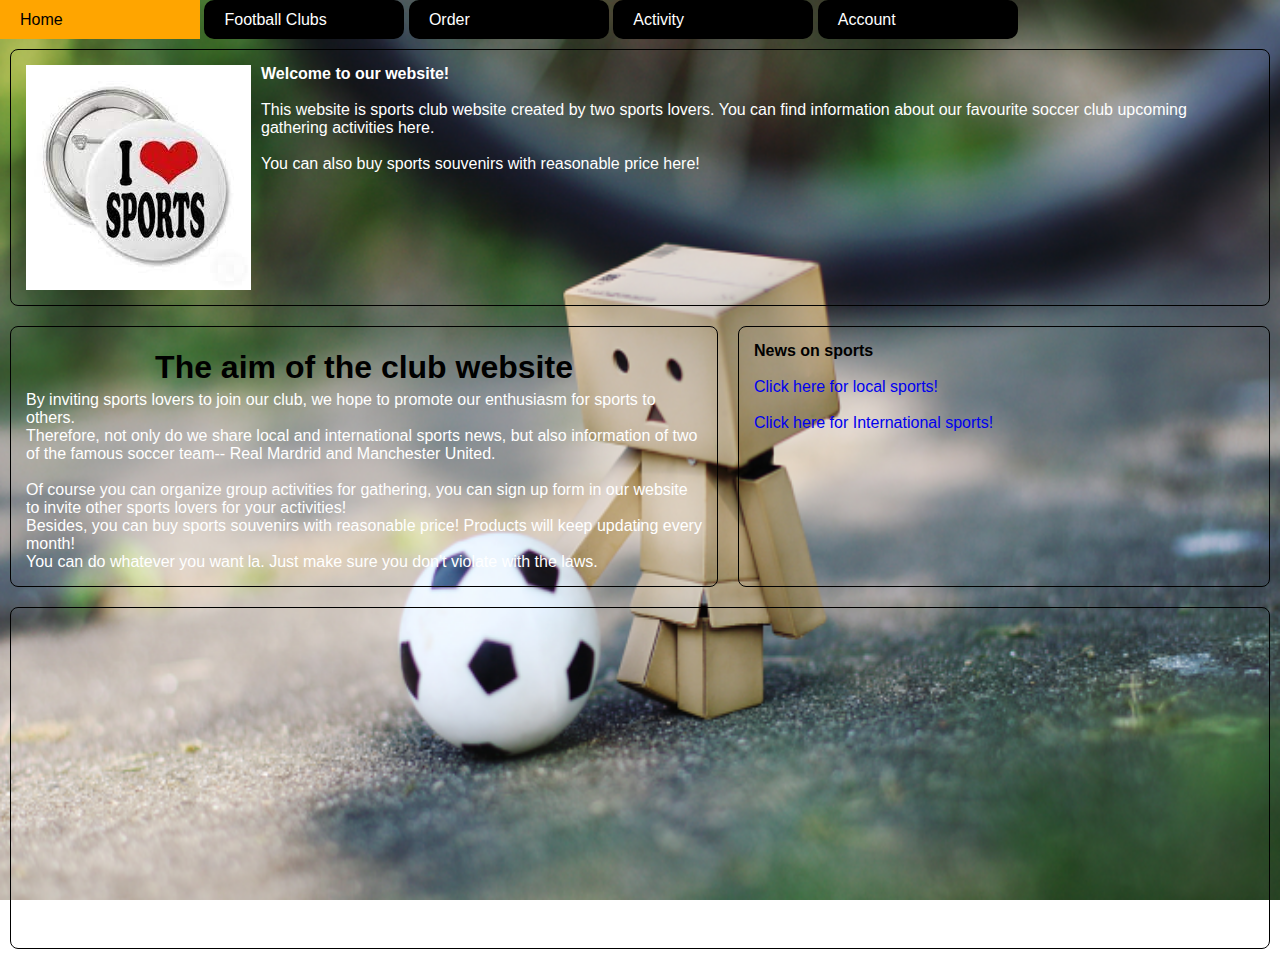
<file: index.html>
<!doctype html>
<html>

<head>
<!-- Google Tag Manager -->
<script>(function(w,d,s,l,i){w[l]=w[l]||[];w[l].push({'gtm.start':
new Date().getTime(),event:'gtm.js'});var f=d.getElementsByTagName(s)[0],
j=d.createElement(s),dl=l!='dataLayer'?'&l='+l:'';j.async=true;j.src=
'https://www.googletagmanager.com/gtm.js?id='+i+dl;f.parentNode.insertBefore(j,f);
})(window,document,'script','dataLayer','GTM-TDBJPVP');</script>
<!-- End Google Tag Manager -->
	<meta http-equiv="Content-Type" content="text/html; charset=utf-8" />
	<title>Index main page</title>
	<link rel="stylesheet" href="Detail file/index.css" />
	<!-- Google tag (gtag.js) -->
	<script async src="https://www.googletagmanager.com/gtag/js?id=G-MMPFZH1TXC"></script>
	<script>
		window.dataLayer = window.dataLayer || [];
		function gtag(){dataLayer.push(arguments);}
		gtag('js', new Date());

		gtag('config', 'G-MMPFZH1TXC');
	</script>
	
</head>

<body>
	<div class="menu">

		<ul>
			<li>
				<a href="index.html">Home</a>
				<ul class="sub">
				</ul>
			</li>
		</ul>

		<ul>
			<li>
				<a href="#">Football Clubs </a>
				<ul class="sub">
					<li><a href="Footballclub.html">Premier League 2022</a>
					</li>
				</ul>
			</li>
		</ul>


		<ul>
			<li>
				<a href="#">Order</a>
				<ul class="sub">
					<li><a href="Order form.html">Order Souvenir</a></li>
				</ul>
			</li>
		</ul>
		<ul>
			<li>
				<a href="#">Activity</a>
				<ul class="sub">
					<li><a href="ClubActivity.html">Club Activity</a></li>
					<li><a href="JoinActivity.html">Join Activity</a></li>
				</ul>
			</li>
		</ul>

		<ul>
			<li>
				<a href="#">Account</a>
				<ul class="sub">
					<li><a href="CreateAccount.html">Create Account</a></li>
					<li><a href="Login.html">Login</a></li>
					<li><a href="ForgotPW.html">Forgot Password</a></li>
					<li><a href="ContactUs.html">Contact Us</a></li>
				</ul>
			</li>
		</ul>

	</div>


	<div id="flex-container">
		<div id="header"><img src="Detail file/INDEX images/I_love_sports.jpg" />
			<div> <b>Welcome to our website!</b>
				</br></br>
				This website is sports club website created by two sports lovers.
				You can find information about our favourite soccer club
				upcoming gathering activities here.
				</br></br>
				You can also buy sports souvenirs with reasonable price here!

			</div>
		</div>


		<div id="main">
			<h1>The aim of the club website </h1>
			By inviting sports lovers to join our club,
			we hope to promote our enthusiasm for sports to others.
			</br>
			Therefore, not only do we share local and international sports news,
			but also information of two of the famous soccer team-- Real Mardrid and Manchester United.
			</br></br>
			Of course you can organize group activities for gathering, you can sign up form in our website to invite
			other sports lovers for your activities!
			</br>
			Besides, you can buy sports souvenirs with reasonable price! Products will keep updating every month!
			</br>
			You can do whatever you want la. Just make sure you don't violate with the laws.
		</div>

		<div id="aside"><b>News on sports</b>
			</br></br>
			<a href="https://www.sportsroad.hk/">Click here for local sports! </a>
			</br></br>
			<a href="https://edition.cnn.com/sport">Click here for International sports! </a>

		</div>

		<div id="footer">
			<iframe width="560" height="315" src="https://www.youtube.com/embed/jKtRrdZYwHk"
				title="YouTube video player" frameborder="0"
				allow="accelerometer; autoplay; clipboard-write; encrypted-media; gyroscope; picture-in-picture"
				allowfullscreen>
			</iframe>
		</div>
	</div>
	<!-- Google Tag Manager (noscript) -->
<noscript><iframe src="https://www.googletagmanager.com/ns.html?id=GTM-TDBJPVP"
height="0" width="0" style="display:none;visibility:hidden"></iframe></noscript>
<!-- End Google Tag Manager (noscript) -->
</body>

</html>
</file>
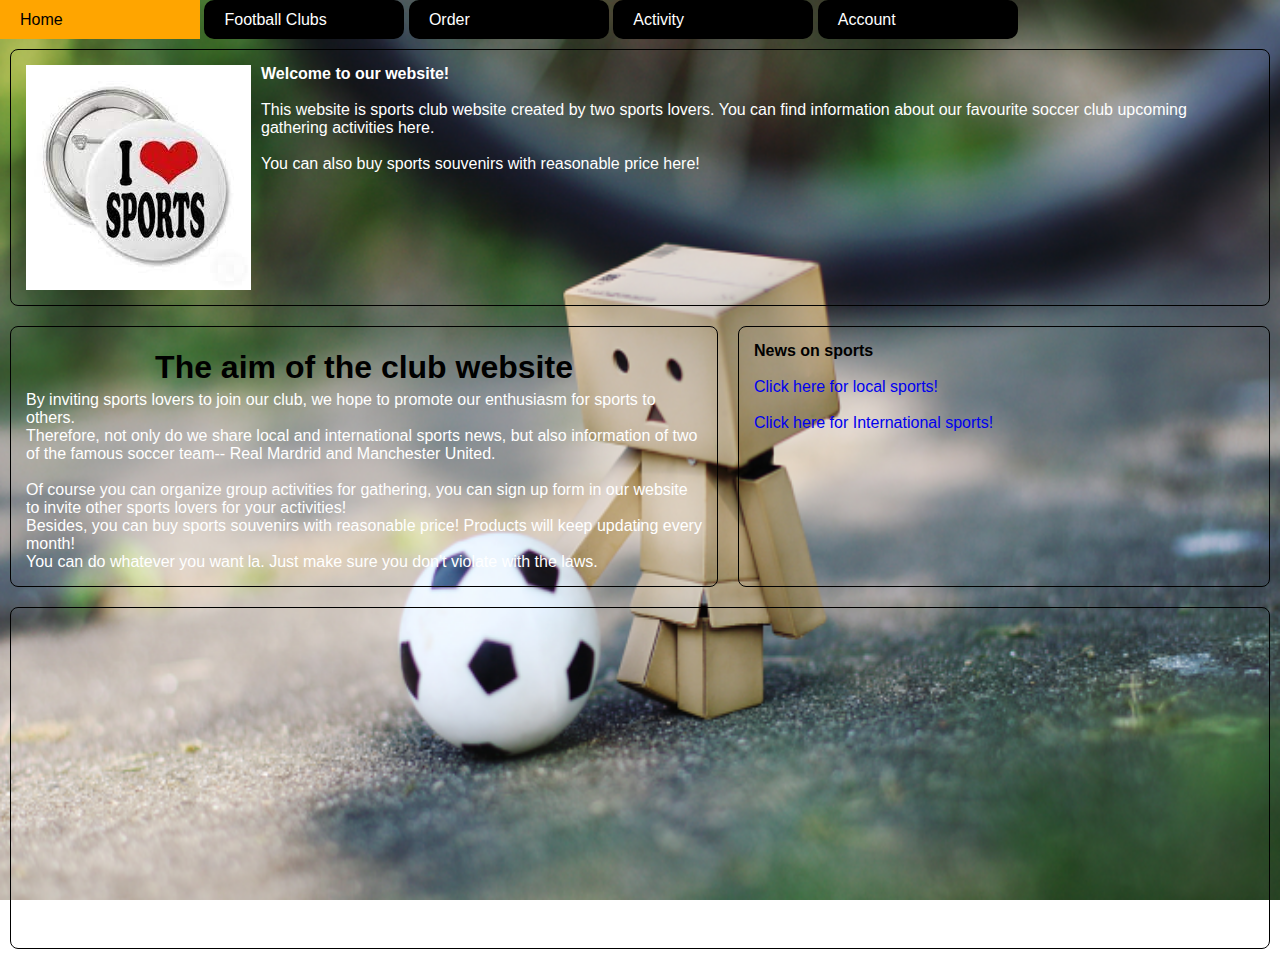
<file: WEB_ASSIGNMENT_April_22/WEB ASSIGNMENT April 22/index.html>
<!doctype html>
<html>

<head>
	<meta http-equiv="Content-Type" content="text/html; charset=utf-8" />
	<title>Index main page</title>
	<link rel="stylesheet" href="Detail file/index.css" />
</head>

<body>
	<div class="menu">

		<ul>
			<li>
				<a href="index.html">Home</a>
				<ul class="sub">
				</ul>
			</li>
		</ul>

		<ul>
			<li>
				<a href="#">Football Clubs </a>
				<ul class="sub">
					<li><a href="Footballclub.html">Premier League 2022</a>
					</li>
				</ul>
			</li>
		</ul>


		<ul>
			<li>
				<a href="#">Order</a>
				<ul class="sub">
					<li><a href="Order form.html">Order Souvenir</a></li>
				</ul>
			</li>
		</ul>
		<ul>
			<li>
				<a href="#">Activity</a>
				<ul class="sub">
					<li><a href="ClubActivity.html">Club Activity</a></li>
					<li><a href="JoinActivity.html">Join Activity</a></li>
				</ul>
			</li>
		</ul>

		<ul>
			<li>
				<a href="#">Account</a>
				<ul class="sub">
					<li><a href="CreateAccount.html">Create Account</a></li>
					<li><a href="Login.html">Login</a></li>
					<li><a href="ForgotPW.html">Forgot Password</a></li>
					<li><a href="ContactUs.html">Contact Us</a></li>
				</ul>
			</li>
		</ul>

	</div>


	<div id="flex-container">
		<div id="header"><img src="Detail file/INDEX images/I_love_sports.jpg" />
			<div> <b>Welcome to our website!</b>
				</br></br>
				This website is sports club website created by two sports lovers.
				You can find information about our favourite soccer club
				upcoming gathering activities here.
				</br></br>
				You can also buy sports souvenirs with reasonable price here!

			</div>
		</div>


		<div id="main">
			<h1>The aim of the club website </h1>
			By inviting sports lovers to join our club,
			we hope to promote our enthusiasm for sports to others.
			</br>
			Therefore, not only do we share local and international sports news,
			but also information of two of the famous soccer team-- Real Mardrid and Manchester United.
			</br></br>
			Of course you can organize group activities for gathering, you can sign up form in our website to invite
			other sports lovers for your activities!
			</br>
			Besides, you can buy sports souvenirs with reasonable price! Products will keep updating every month!
			</br>
			You can do whatever you want la. Just make sure you don't violate with the laws.
		</div>

		<div id="aside"><b>News on sports</b>
			</br></br>
			<a href="https://www.sportsroad.hk/">Click here for local sports! </a>
			</br></br>
			<a href="https://edition.cnn.com/sport">Click here for International sports! </a>

		</div>

		<div id="footer">
			<iframe width="560" height="315" src="https://www.youtube.com/embed/jKtRrdZYwHk"
				title="YouTube video player" frameborder="0"
				allow="accelerometer; autoplay; clipboard-write; encrypted-media; gyroscope; picture-in-picture"
				allowfullscreen>
			</iframe>
		</div>
	</div>
</body>

</html>
</file>
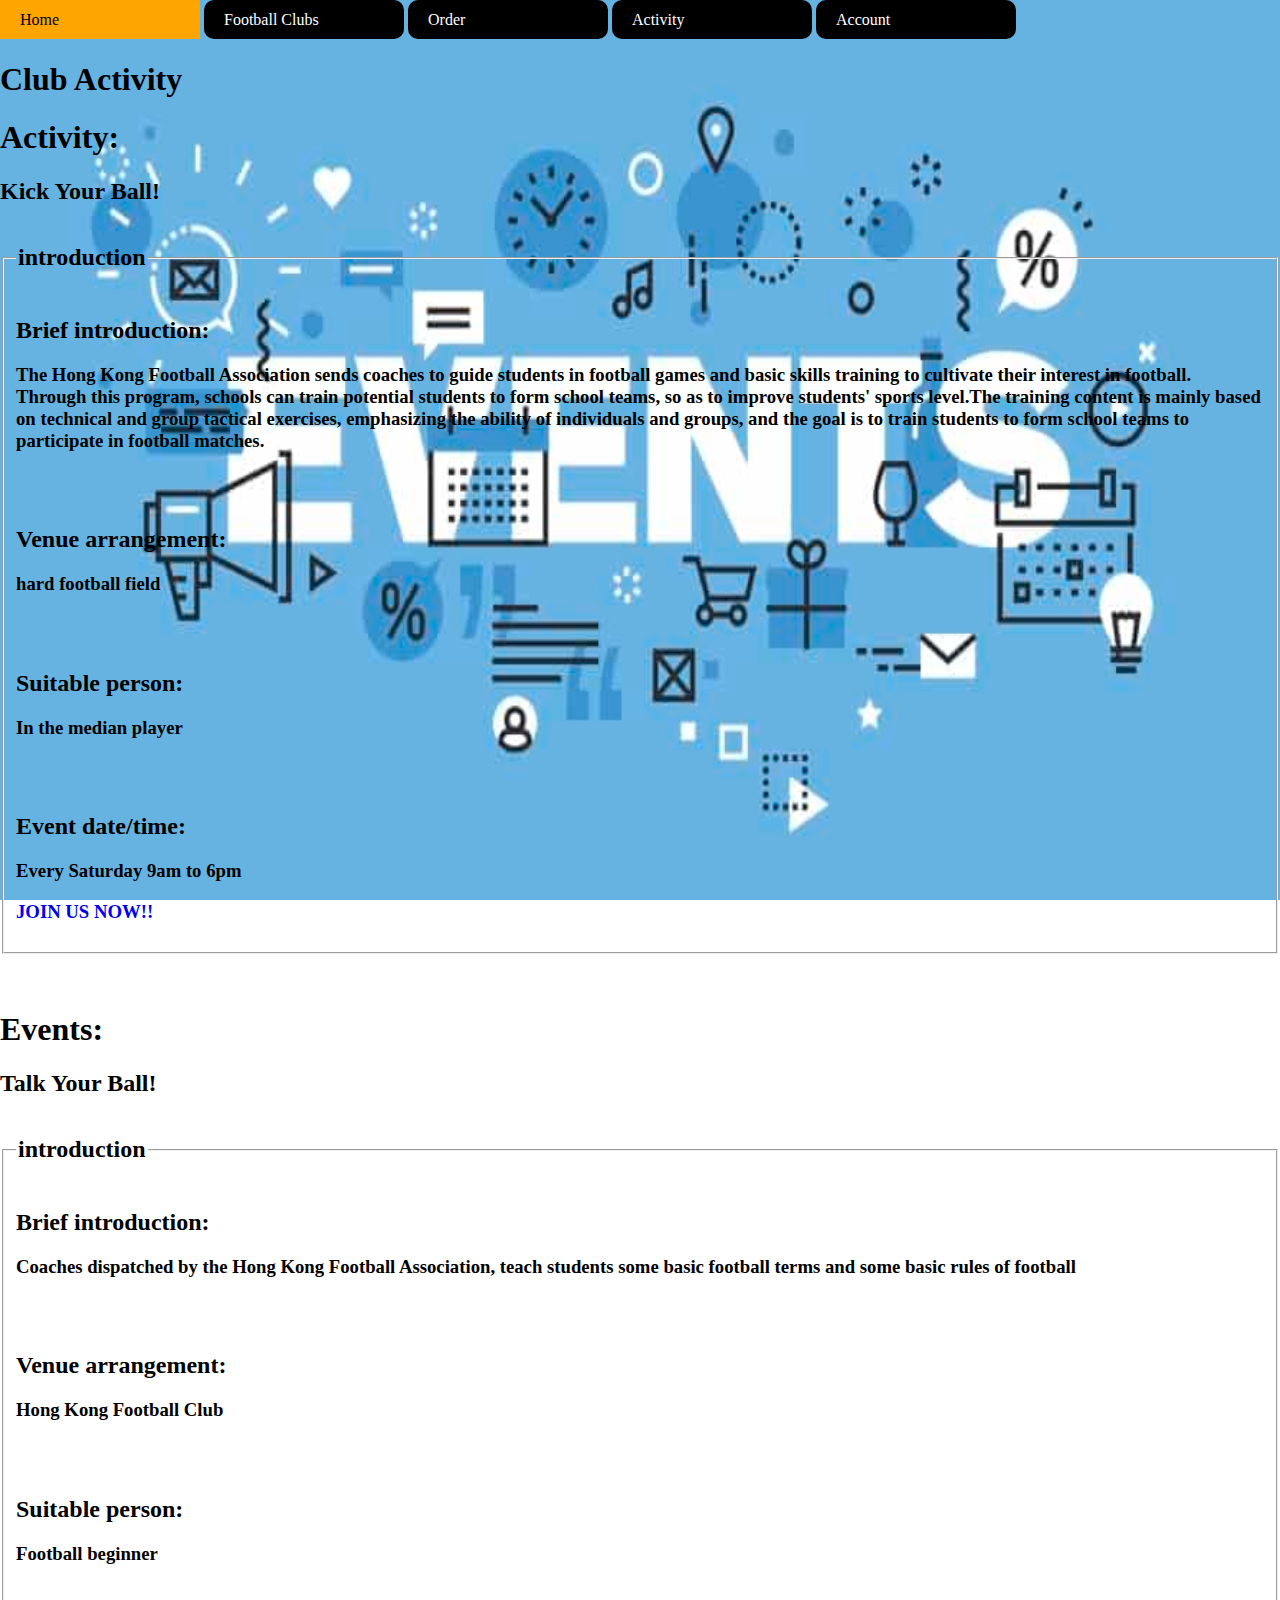
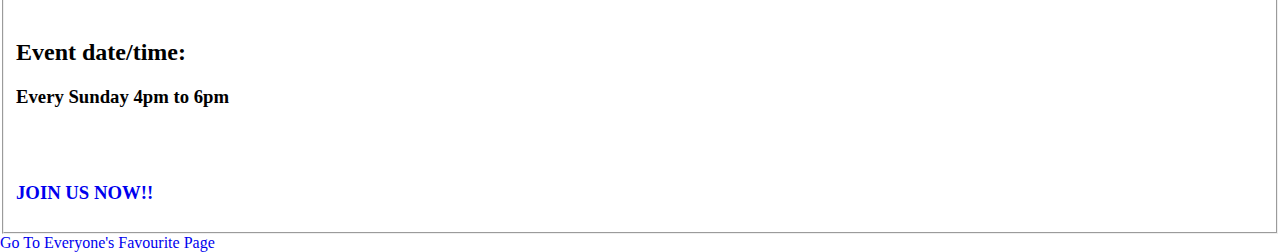
<file: ClubActivity.html>
<!doctype html>
<html>

<head>
  <title>Club Activity</title>
  <link rel="stylesheet" href="Detail file/ClubActivity.css" type="text/css">
  	<!-- Google tag (gtag.js) -->
	<script async src="https://www.googletagmanager.com/gtag/js?id=G-MMPFZH1TXC"></script>
	<script>
		window.dataLayer = window.dataLayer || [];
		function gtag(){dataLayer.push(arguments);}
		gtag('js', new Date());

		gtag('config', 'G-MMPFZH1TXC');
	</script>
	<!-- Google Tag Manager -->
<script>(function(w,d,s,l,i){w[l]=w[l]||[];w[l].push({'gtm.start':
new Date().getTime(),event:'gtm.js'});var f=d.getElementsByTagName(s)[0],
j=d.createElement(s),dl=l!='dataLayer'?'&l='+l:'';j.async=true;j.src=
'https://www.googletagmanager.com/gtm.js?id='+i+dl;f.parentNode.insertBefore(j,f);
})(window,document,'script','dataLayer','GTM-TDBJPVP');</script>
<!-- End Google Tag Manager -->
</head>

<body onload="startform()">
<!-- Google Tag Manager (noscript) -->
<noscript><iframe src="https://www.googletagmanager.com/ns.html?id=GTM-TDBJPVP"
height="0" width="0" style="display:none;visibility:hidden"></iframe></noscript>
<!-- End Google Tag Manager (noscript) -->
  <form name="order">

    	<div class="menu">

		<ul>
			<li>
				<a href="index.html">Home</a>
				<ul class="sub">
				</ul>
			</li>
		</ul>

		<ul>
			<li>
				<a href="#">Football Clubs </a>
				<ul class="sub">
					<li><a href="Footballclub.html">Premier League 2022</a>
					</li>
				</ul>
			</li>
		</ul>


		<ul>
			<li>
				<a href="#">Order</a>
				<ul class="sub">
					<li><a href="Order form.html">Order Souvenir</a></li>
				</ul>
			</li>
		</ul>
		<ul>
			<li>
				<a href="#">Activity</a>
				<ul class="sub">
					<li><a href="ClubActivity.html">Club Activity</a></li>
					<li><a href="JoinActivity.html">Join Activity</a></li>
				</ul>
			</li>
		</ul>

		<ul>
			<li>
				<a href="#">Account</a>
				<ul class="sub">
					<li><a href="CreateAccount.html">Create Account</a></li>
					<li><a href="Login.html">Login</a></li>
					<li><a href="ForgotPW.html">Forgot Password</a></li>
					<li><a href="ContactUs.html">Contact Us</a></li>
				</ul>
			</li>
		</ul>

	</div>
    <h1>Club Activity</h1>
    <h1>Activity:</h1>
      <h2>Kick Your Ball!</h2>
    <fieldset>
      <legend><h2>introduction</h2></legend>
	<h2>Brief introduction:</h2>
	<h3>The Hong Kong Football Association sends coaches to guide students in football games and basic skills training to cultivate their interest in football. Through this program, schools can train potential students to form school teams, so as to improve students' sports level.The training content is mainly based on technical and group tactical exercises, emphasizing the ability of individuals and groups, and the goal is to train students to form school teams to participate in football matches.</h3>
	<br><br/>
	<h2>Venue arrangement:</h2>
	<h3>hard football field</h3>
	<br><br/>
	<h2>Suitable person:</h2>
	<h3>In the median player</h3>
	<br><br/>
	<h2>Event date/time:</h2>
	<h3>Every Saturday 9am to 6pm</h3>
	<h3><a href="JoinActivity.html">JOIN US NOW!!</a></h3>
    </fieldset>
      <br></br>
    <h1>Events:</h1>
      <h2>Talk Your Ball!</h2>
    <fieldset>
      <legend><h2>introduction</h2></legend>
	<h2>Brief introduction:</h2>
	<h3>Coaches dispatched by the Hong Kong Football Association, teach students some basic football terms and some basic rules of football</h3>
	<br><br/>
	<h2>Venue arrangement:</h2>
	<h3>Hong Kong Football Club</h3>
	<br><br/>
	<h2>Suitable person:</h2>
	<h3>Football beginner</h3>
	<br><br/>
	<h2>Event date/time:</h2>
	<h3>Every Sunday 4pm to 6pm</h3>
	<br><br/>
	<h3><a href="JoinActivity.html">JOIN US NOW!!</a></h3>
    </fieldset>

    <a href="https://www.youtube.com/watch?v=dQw4w9WgXcQ&ab_channel=RickAstley">Go To Everyone's Favourite Page</a>

  </form>
</body>

</html>
</file>
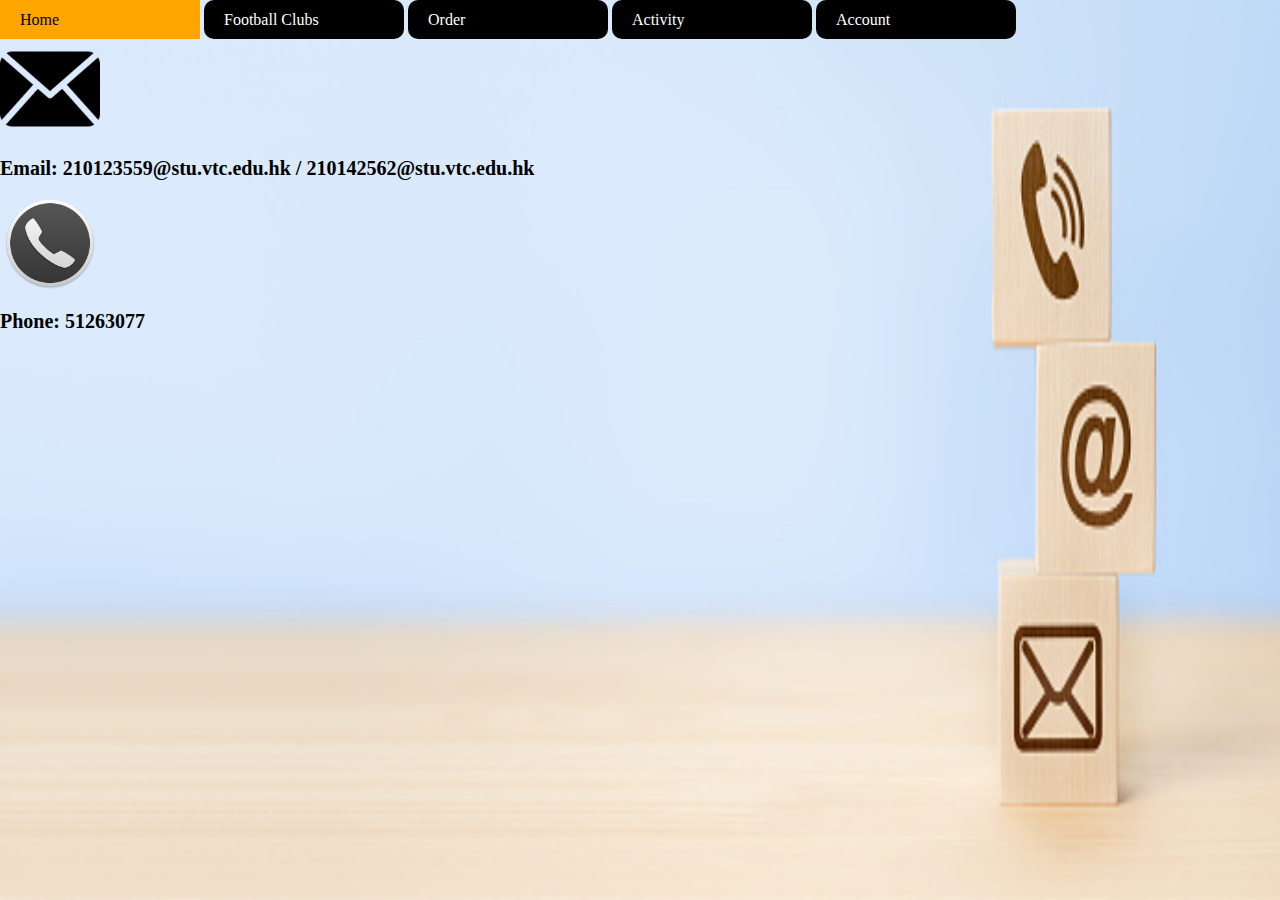
<file: ContactUs.html>
<!DOCTYPE html>
<html>

<head>
  <title>Contact Us</title>

  <link rel="stylesheet" href="Detail file/ContactUs.css" type="text/css">
  	<!-- Google tag (gtag.js) -->
	<script async src="https://www.googletagmanager.com/gtag/js?id=G-MMPFZH1TXC"></script>
	<script>
		window.dataLayer = window.dataLayer || [];
		function gtag(){dataLayer.push(arguments);}
		gtag('js', new Date());

		gtag('config', 'G-MMPFZH1TXC');
	</script>
  <!-- Google Tag Manager -->
<script>(function(w,d,s,l,i){w[l]=w[l]||[];w[l].push({'gtm.start':
new Date().getTime(),event:'gtm.js'});var f=d.getElementsByTagName(s)[0],
j=d.createElement(s),dl=l!='dataLayer'?'&l='+l:'';j.async=true;j.src=
'https://www.googletagmanager.com/gtm.js?id='+i+dl;f.parentNode.insertBefore(j,f);
})(window,document,'script','dataLayer','GTM-TDBJPVP');</script>
<!-- End Google Tag Manager -->
 </head>

<body>
   <!-- Google Tag Manager (noscript) -->
<noscript><iframe src="https://www.googletagmanager.com/ns.html?id=GTM-TDBJPVP"
height="0" width="0" style="display:none;visibility:hidden"></iframe></noscript>
<!-- End Google Tag Manager (noscript) -->
  	<div class="menu">

		<ul>
			<li>
				<a href="index.html">Home</a>
				<ul class="sub">
				</ul>
			</li>
		</ul>

		<ul>
			<li>
				<a href="#">Football Clubs </a>
				<ul class="sub">
					<li><a href="Footballclub.html">Premier League 2022</a>
					</li>
				</ul>
			</li>
		</ul>


		<ul>
			<li>
				<a href="#">Order</a>
				<ul class="sub">
					<li><a href="Order form.html">Order Souvenir</a></li>
				</ul>
			</li>
		</ul>
		<ul>
			<li>
				<a href="#">Activity</a>
				<ul class="sub">
					<li><a href="ClubActivity.html">Club Activity</a></li>
					<li><a href="JoinActivity.html">Join Activity</a></li>
				</ul>
			</li>
		</ul>

		<ul>
			<li>
				<a href="#">Account</a>
				<ul class="sub">
					<li><a href="CreateAccount.html">Create Account</a></li>
					<li><a href="Login.html">Login</a></li>
					<li><a href="ForgotPW.html">Forgot Password</a></li>
					<li><a href="ContactUs.html">Contact Us</a></li>
				</ul>
			</li>
		</ul>

	</div>
  <img src="Detail file/CONTACTUS images/Email.png">
  <h1>Email: 210123559@stu.vtc.edu.hk / 210142562@stu.vtc.edu.hk</h1>
  <img src="Detail file/CONTACTUS images/Phone.png">
  <h1>Phone: 51263077</h1>
</body>


</html>
</file>
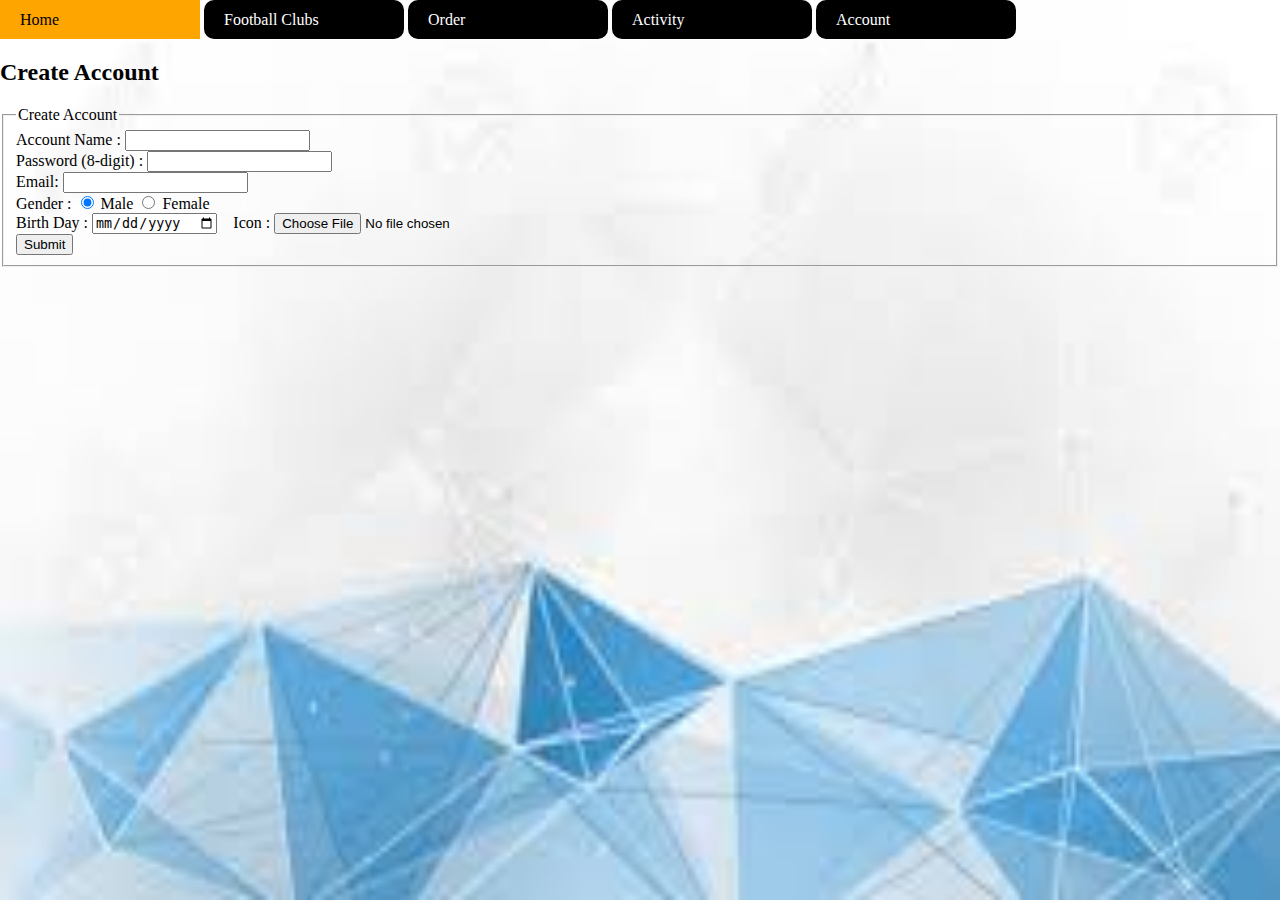
<file: CreateAccount.html>
<!doctype html>
<html>

<head>
  <link rel="stylesheet" href="Detail file/CreateAccount.css" type="text/css">
  <title>Create Account</title>
 		<script type="text/javascript">
			function create_account(){
				alert("Your account is successfully created!");
			}
		</script>
		
		<!-- Google tag (gtag.js) -->
	<script async src="https://www.googletagmanager.com/gtag/js?id=G-MMPFZH1TXC"></script>
	<script>
		window.dataLayer = window.dataLayer || [];
		function gtag(){dataLayer.push(arguments);}
		gtag('js', new Date());

		gtag('config', 'G-MMPFZH1TXC');
	</script>
	<!-- Google Tag Manager -->
<script>(function(w,d,s,l,i){w[l]=w[l]||[];w[l].push({'gtm.start':
new Date().getTime(),event:'gtm.js'});var f=d.getElementsByTagName(s)[0],
j=d.createElement(s),dl=l!='dataLayer'?'&l='+l:'';j.async=true;j.src=
'https://www.googletagmanager.com/gtm.js?id='+i+dl;f.parentNode.insertBefore(j,f);
})(window,document,'script','dataLayer','GTM-TDBJPVP');</script>
<!-- End Google Tag Manager -->
</head>

<body>
   <!-- Google Tag Manager (noscript) -->
<noscript><iframe src="https://www.googletagmanager.com/ns.html?id=GTM-TDBJPVP"
height="0" width="0" style="display:none;visibility:hidden"></iframe></noscript>
<!-- End Google Tag Manager (noscript) -->
  	<div class="menu">

		<ul>
			<li>
				<a href="index.html">Home</a>
				<ul class="sub">
				</ul>
			</li>
		</ul>

		<ul>
			<li>
				<a href="#">Football Clubs </a>
				<ul class="sub">
					<li><a href="Footballclub.html">Premier League 2022</a>
					</li>
				</ul>
			</li>
		</ul>


		<ul>
			<li>
				<a href="#">Order</a>
				<ul class="sub">
					<li><a href="Order form.html">Order Souvenir</a></li>
				</ul>
			</li>
		</ul>
		<ul>
			<li>
				<a href="#">Activity</a>
				<ul class="sub">
					<li><a href="ClubActivity.html">Club Activity</a></li>
					<li><a href="JoinActivity.html">Join Activity</a></li>
				</ul>
			</li>
		</ul>

		<ul>
			<li>
				<a href="#">Account</a>
				<ul class="sub">
					<li><a href="CreateAccount.html">Create Account</a></li>
					<li><a href="Login.html">Login</a></li>
					<li><a href="ForgotPW.html">Forgot Password</a></li>
					<li><a href="ContactUs.html">Contact Us</a></li>
				</ul>
			</li>
		</ul>

	</div>
  <h2>Create Account</h2>
  <form method="post" enctype="multipart/form-data" onsubmit="create_account()">
    
    <fieldset>
      <legend>Create Account</legend>
      Account Name :
      <input type="text" name="accountname" required="required" /><br />
      Password (8-digit) :
      <input type="password" name= "password" minlength="8" maxlength="8" required="required" /><br />
	  Email:
	  <input type="email" name="email" pattern = "[a-z0-9._%+-]+@[a-z0-9.-]+\.[a-z]{2,}$"/><br/>
      Gender :
      <input type="radio" name="gender" value="Mr" checked="checked" /> Male

      <input type="radio" name="gender" value="Ms" /> Female
      <br />

      Birth Day :
      <input type="date" name = "birthday" required="required" />&nbsp;&nbsp;&nbsp;
      Icon : <input type="file" name="photo" /><br />
      <input type="submit" name="submit" value="Submit" />
    </fieldset>
  </form>

</body>

</html>
</file>
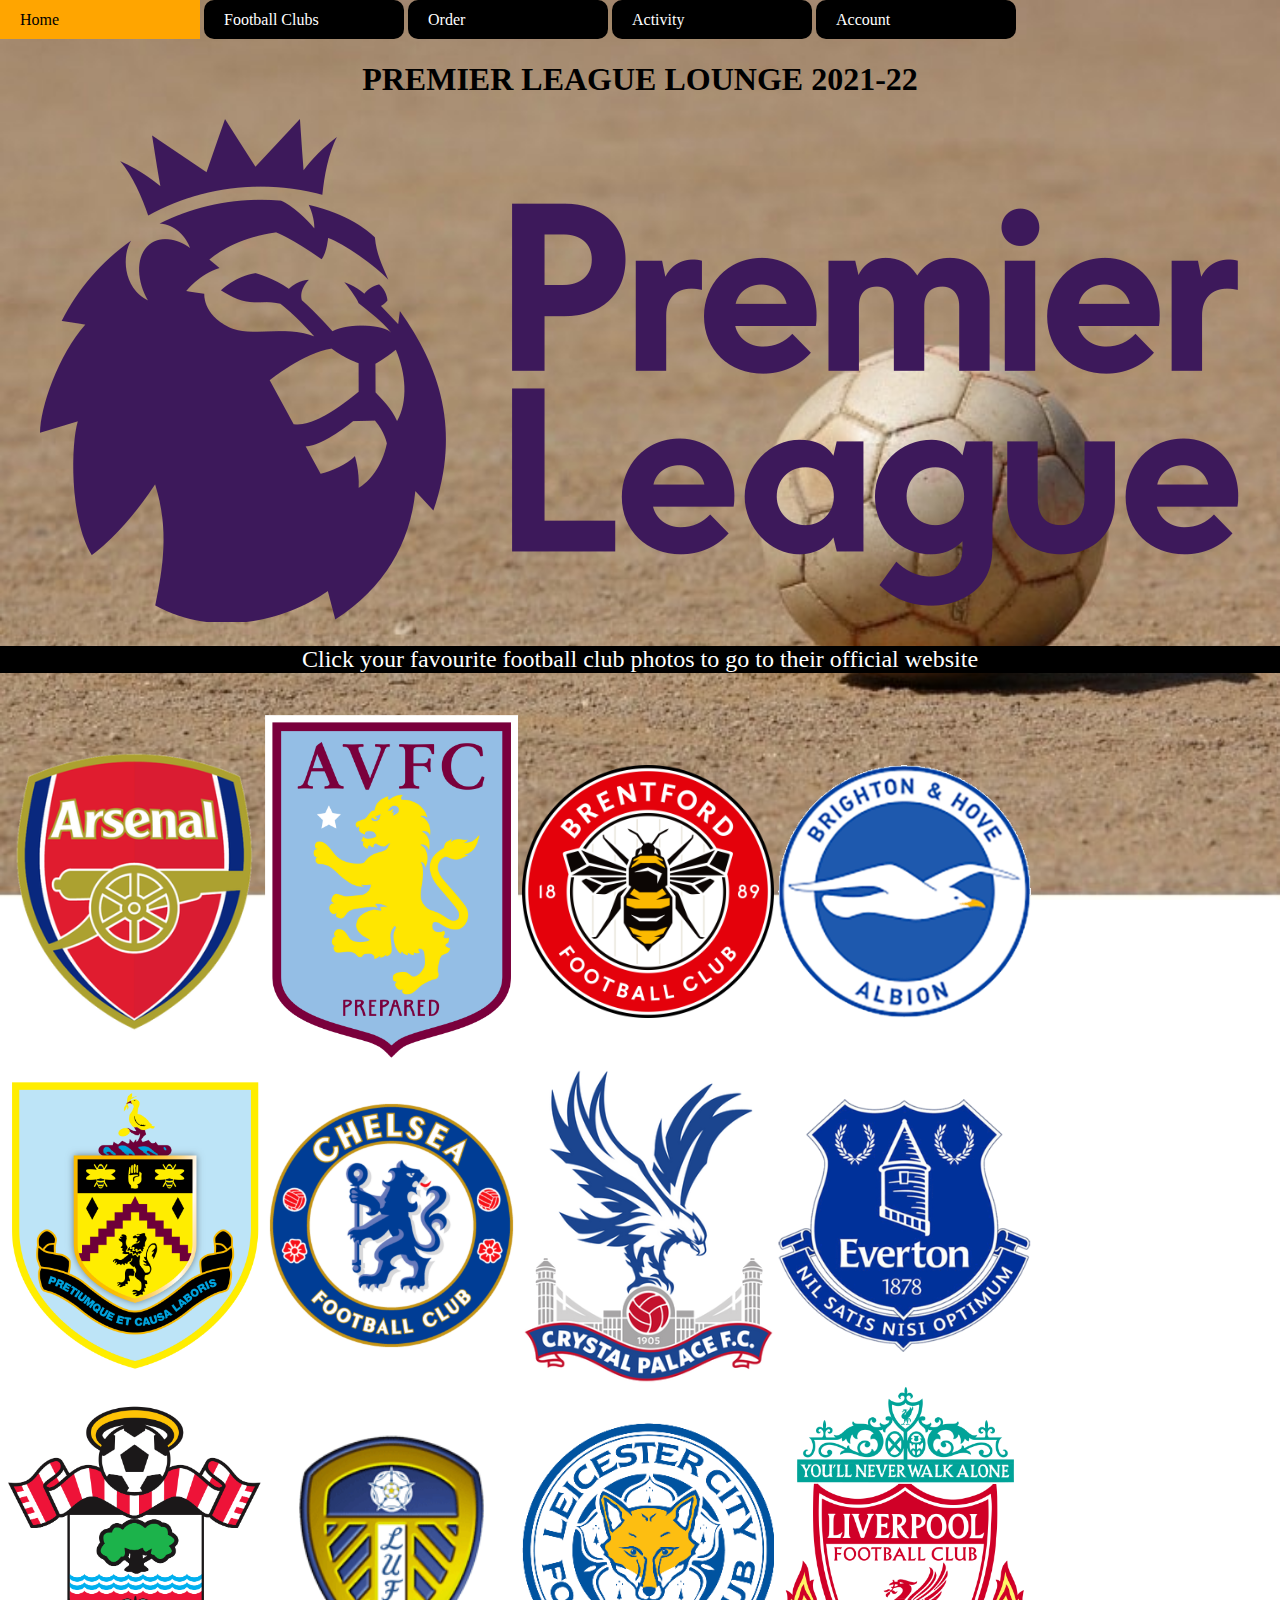
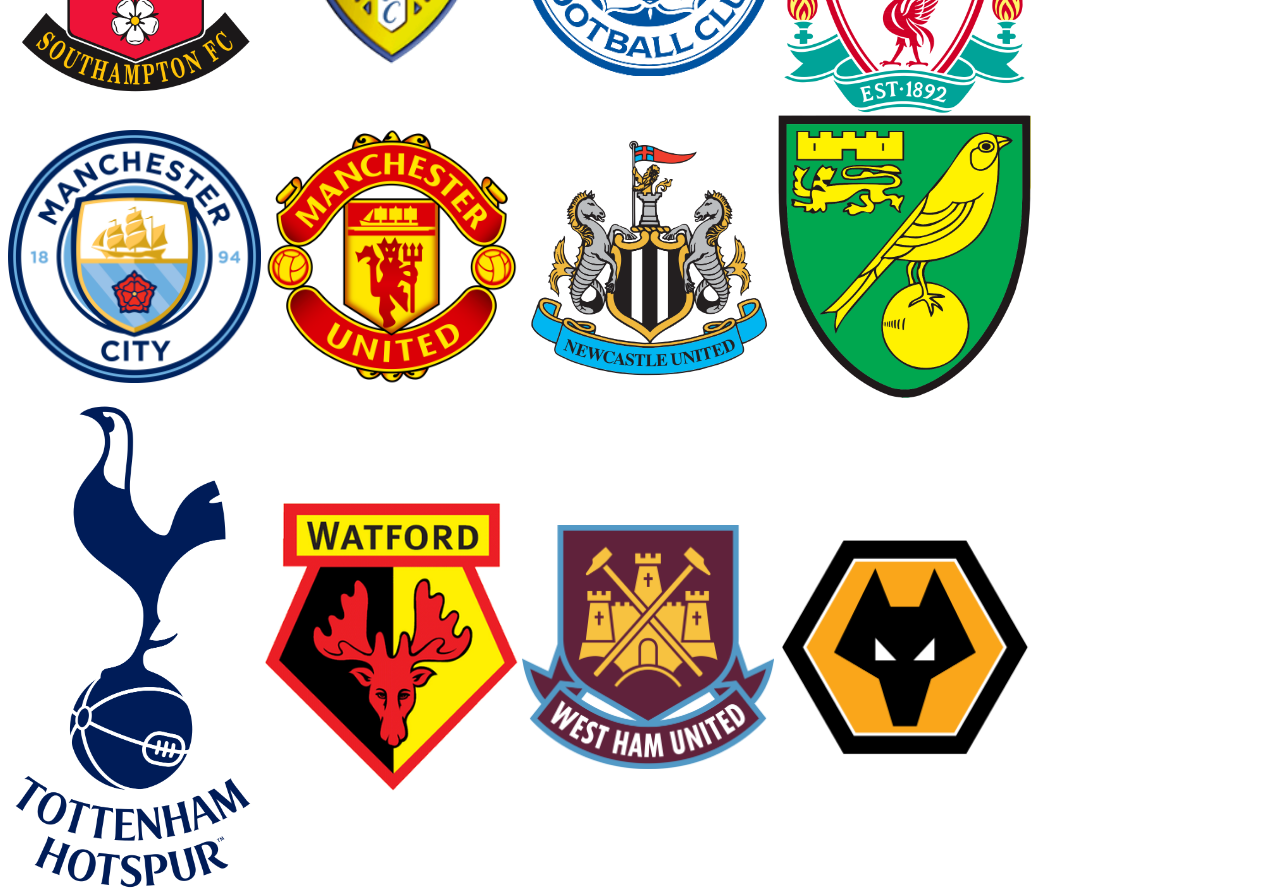
<file: Footballclub.html>
<!DOCTYPE html">
<html>

<head>
<!-- Google Tag Manager -->
<script>(function(w,d,s,l,i){w[l]=w[l]||[];w[l].push({'gtm.start':
new Date().getTime(),event:'gtm.js'});var f=d.getElementsByTagName(s)[0],
j=d.createElement(s),dl=l!='dataLayer'?'&l='+l:'';j.async=true;j.src=
'https://www.googletagmanager.com/gtm.js?id='+i+dl;f.parentNode.insertBefore(j,f);
})(window,document,'script','dataLayer','GTM-TDBJPVP');</script>
<!-- End Google Tag Manager -->
	<title>PREMIER LEAGUE LOUNGE</title>
	<link rel="stylesheet" href="Detail file/FootballClub.css" type="text/css">
		<div class="menu">

		<ul>
			<li>
				<a href="index.html">Home</a>
				<ul class="sub">
				</ul>
			</li>
		</ul>

		<ul>
			<li>
				<a href="#">Football Clubs </a>
				<ul class="sub">
					<li><a href="Footballclub.html">Premier League 2022</a>
					</li>
				</ul>
			</li>
		</ul>


		<ul>
			<li>
				<a href="#">Order</a>
				<ul class="sub">
					<li><a href="Order form.html">Order Souvenir</a></li>
				</ul>
			</li>
		</ul>
		<ul>
			<li>
				<a href="#">Activity</a>
				<ul class="sub">
					<li><a href="ClubActivity.html">Club Activity</a></li>
					<li><a href="JoinActivity.html">Join Activity</a></li>
				</ul>
			</li>
		</ul>

		<ul>
			<li>
				<a href="#">Account</a>
				<ul class="sub">
					<li><a href="CreateAccount.html">Create Account</a></li>
					<li><a href="Login.html">Login</a></li>
					<li><a href="ForgotPW.html">Forgot Password</a></li>
					<li><a href="ContactUs.html">Contact Us</a></li>
				</ul>
			</li>
		</ul>

	</div>
	
		<!-- Google tag (gtag.js) -->
	<script async src="https://www.googletagmanager.com/gtag/js?id=G-MMPFZH1TXC"></script>
	<script>
		window.dataLayer = window.dataLayer || [];
		function gtag(){dataLayer.push(arguments);}
		gtag('js', new Date());

		gtag('config', 'G-MMPFZH1TXC');
	</script>
	
</head>

<body>
<!-- Google Tag Manager (noscript) -->
<noscript><iframe src="https://www.googletagmanager.com/ns.html?id=GTM-TDBJPVP"
height="0" width="0" style="display:none;visibility:hidden"></iframe></noscript>
<!-- End Google Tag Manager (noscript) -->
<h1>PREMIER LEAGUE LOUNGE 2021-22</h1>
<h1 id="logo" ><img src="Detail file/SPORT images/Premier_League_Logo.png"></h1>
<p align= "center" style="background-color: black; color:white; font-size:150%">Click your favourite football club photos to go to their official website</p>
<br/>
<div class="row">
  <div class="column">
	<a href="https://www.arsenal.com/"><img src="Detail file/SPORT images/Arsenal_FC.png"></a>
	<a href="https://www.avfc.co.uk/"><img src="Detail file/SPORT images/Aston_Villa.png"></a>
	<a href="https://www.brentfordfc.com/"><img src="Detail file/SPORT images/Brentford_FC.png"></a>
	<a href="https://www.brightonandhovealbion.com/"><img src="Detail file/SPORT images/Brighton_Hove.png"></a>
  </div>
  <div class="column">
	<a href="https://www.burnleyfootballclub.com/"><img src="Detail file/SPORT images/Burnley_FC.png"></a>
	<a href="https://www.chelseafc.com/en"><img src="Detail file/SPORT images/Chelsea_FC.png"></a>
	<a href="https://www.cpfc.co.uk/"><img src="Detail file/SPORT images/Crystal_Palace_FC.png"></a>
	<a href="https://www.evertonfc.com/"><img src="Detail file/SPORT images/Everton_F.C.png"></a>
  </div>
  <div class="column">
	<a href="https://www.southamptonfc.com/"><img src="Detail file/SPORT images/FC_Southampton.png"></a>
	<a href="https://www.leedsunited.com/"><img src="Detail file/SPORT images/Leeds_United.png"></a>
	<a href="https://www.lcfc.com/"><img src="Detail file/SPORT images/Leicester.png"></a>
	<a href="https://www.liverpoolfc.com/"><img src="Detail file/SPORT images/Liverpool_FC.png"></a>
  </div>
  <div class="column">
	<a href="https://www.mancity.com/"><img src="Detail file/SPORT images/Manchester_City_FC.png"></a>
	<a href="https://www.manutd.com/"><img src="Detail file/SPORT images/Manchester_United_FC.png"></a>
	<a href="https://www.nufc.co.uk/"><img src="Detail file/SPORT images/Newcastle_United.png"></a>
	<a href="https://www.canaries.co.uk/"><img src="Detail file/SPORT images/Norwich_City.png"></a>
  </div>
  <div class="column">
	<a href="https://www.tottenhamhotspur.com/"><img src="Detail file/SPORT images/Tottenham_Hotspur.png"></a>
	<a href="https://www.watfordfc.com/"><img src="Detail file/SPORT images/Watford_crest.png"></a>
	<a href="https://www.whufc.com/"><img src="Detail file/SPORT images/West_Ham_United_FC.png"></a>
	<a href="https://www.wolves.co.uk/"><img src="Detail file/SPORT images/Wolver.png"></a>
  </div>
</div>
</file>
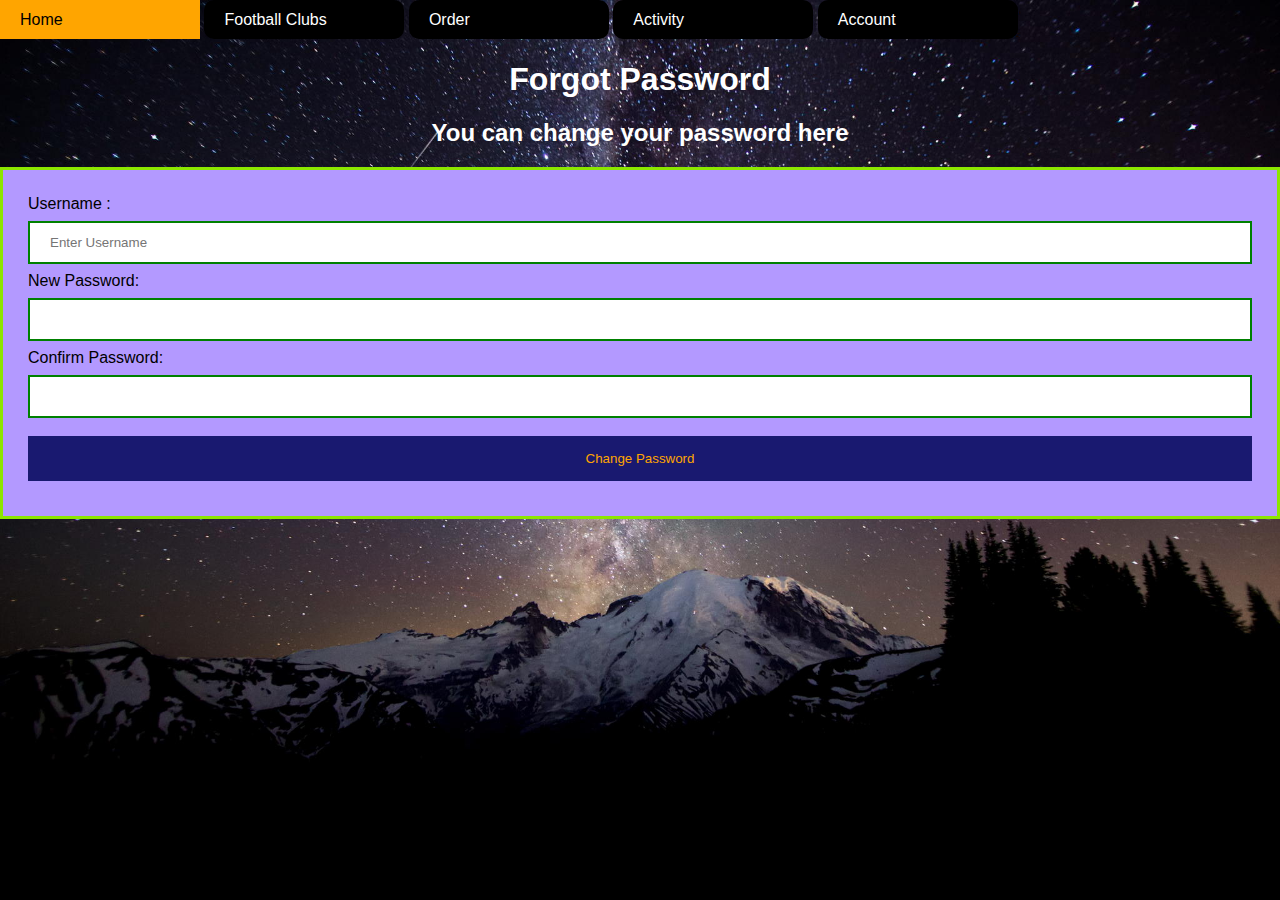
<file: ForgotPW.html>
<!DOCTYPE html>
<html>
	<head>
	<!-- Google Tag Manager -->
<script>(function(w,d,s,l,i){w[l]=w[l]||[];w[l].push({'gtm.start':
new Date().getTime(),event:'gtm.js'});var f=d.getElementsByTagName(s)[0],
j=d.createElement(s),dl=l!='dataLayer'?'&l='+l:'';j.async=true;j.src=
'https://www.googletagmanager.com/gtm.js?id='+i+dl;f.parentNode.insertBefore(j,f);
})(window,document,'script','dataLayer','GTM-TDBJPVP');</script>
<!-- End Google Tag Manager -->
		<title>Forgot Password</title>
		<script type = "text/javascript">
			function check_pw(){
				if (document.getElementById('newPassword').value 
				!= document.getElementById('confirmPassword').value){
					alert("Password do not match");
					return false;
				}
				else{
					alert("You have successfully reset your password!");
					return true;
				}
			}
		</script>
		
		<!-- Google tag (gtag.js) -->
	<script async src="https://www.googletagmanager.com/gtag/js?id=G-MMPFZH1TXC"></script>
	<script>
		window.dataLayer = window.dataLayer || [];
		function gtag(){dataLayer.push(arguments);}
		gtag('js', new Date());

		gtag('config', 'G-MMPFZH1TXC');
	</script>
	
	</head>
	  

	<body>
		  <link rel="stylesheet" href="Detail file/ForgotPW.css" type="text/css">
		  	<div class="menu">

		<ul>
			<li>
				<a href="index.html">Home</a>
				<ul class="sub">
				</ul>
			</li>
		</ul>

		<ul>
			<li>
				<a href="#">Football Clubs </a>
				<ul class="sub">
					<li><a href="Footballclub.html">Premier League 2022</a>
					</li>
				</ul>
			</li>
		</ul>


		<ul>
			<li>
				<a href="#">Order</a>
				<ul class="sub">
					<li><a href="Order form.html">Order Souvenir</a></li>
				</ul>
			</li>
		</ul>
		<ul>
			<li>
				<a href="#">Activity</a>
				<ul class="sub">
					<li><a href="ClubActivity.html">Club Activity</a></li>
					<li><a href="JoinActivity.html">Join Activity</a></li>
				</ul>
			</li>
		</ul>

		<ul>
			<li>
				<a href="#">Account</a>
				<ul class="sub">
					<li><a href="CreateAccount.html">Create Account</a></li>
					<li><a href="Login.html">Login</a></li>
					<li><a href="ForgotPW.html">Forgot Password</a></li>
					<li><a href="ContactUs.html">Contact Us</a></li>
				</ul>
			</li>
		</ul>

	</div>
		  <center>
			<h1 style="color:white" />Forgot Password</h1>
			<h2 style="color:white" />You can change your password here</h2>
		  </center>
		  <form method="post" form onSubmit="return check_pw()">
			<div class="container">
				<label>Username : </label>
				<input type="text" placeholder="Enter Username" name="username" required>
				<label for="newPassword">New Password:</label>
				<input type="password" id="newPassword" name="newPassword" title="New password" minlength="8" maxlength="8" required="required"/>
				<label for="confirmPassword">Confirm Password:</label>
				<input type="password" id="confirmPassword" name="confirmPassword" title="Confirm new password" minlength="8" maxlength="8" required="required"/>
				<button type="submit" name="change password">Change Password</button>
			</div>
		  </form>
		  <!-- Google Tag Manager (noscript) -->
<noscript><iframe src="https://www.googletagmanager.com/ns.html?id=GTM-TDBJPVP"
height="0" width="0" style="display:none;visibility:hidden"></iframe></noscript>
<!-- End Google Tag Manager (noscript) -->
	 </body>
 </html>
</file>
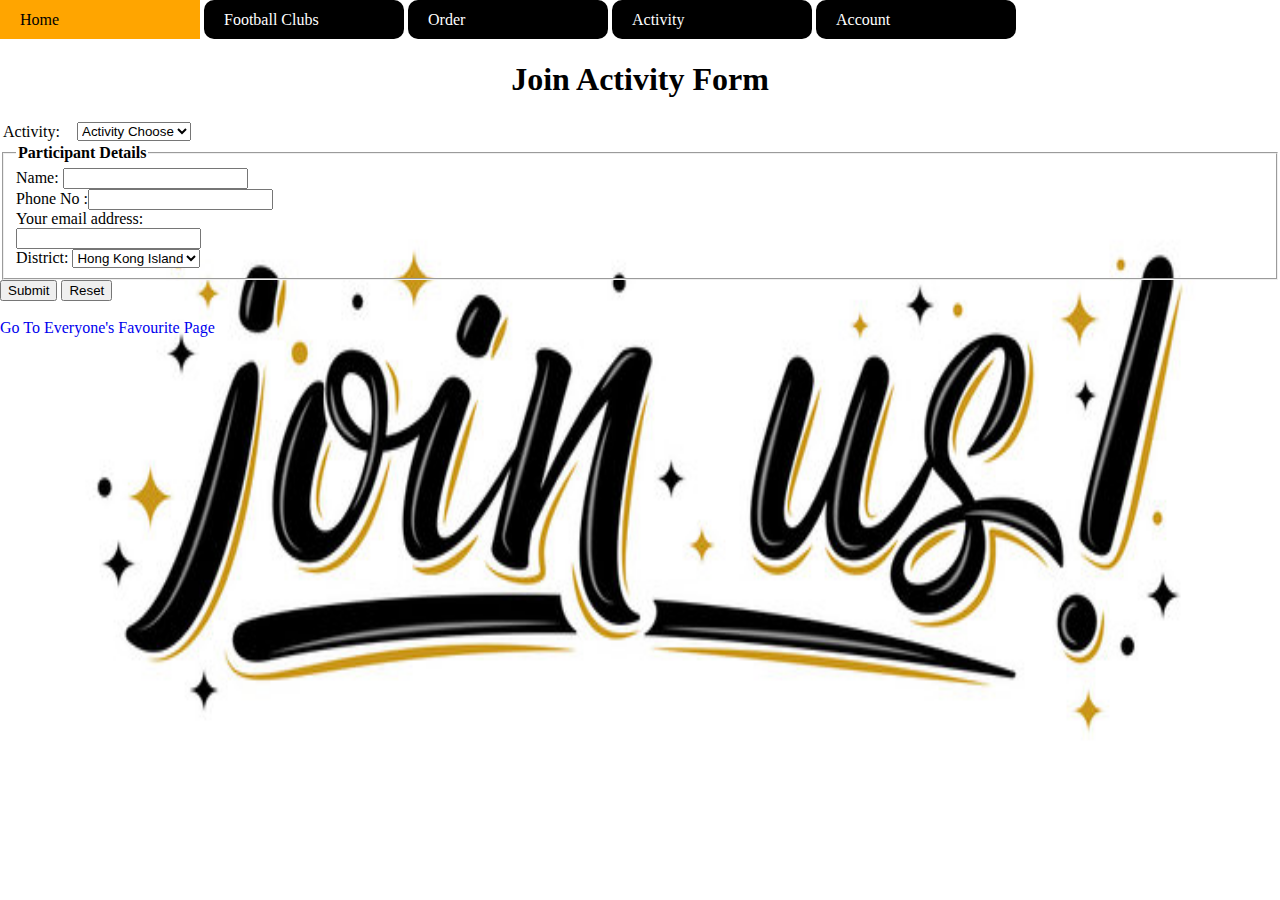
<file: JoinActivity.html>
<!doctype html>
<html>
<head>
 <!-- Google Tag Manager -->
<script>(function(w,d,s,l,i){w[l]=w[l]||[];w[l].push({'gtm.start':
new Date().getTime(),event:'gtm.js'});var f=d.getElementsByTagName(s)[0],
j=d.createElement(s),dl=l!='dataLayer'?'&l='+l:'';j.async=true;j.src=
'https://www.googletagmanager.com/gtm.js?id='+i+dl;f.parentNode.insertBefore(j,f);
})(window,document,'script','dataLayer','GTM-TDBJPVP');</script>
<!-- End Google Tag Manager -->
  <title>Join Activity</title>
  <script type="text/javascript">

    function startform() {
      document.order.sub1.disabled = true;
      document.order.sub2.disabled = true;
      document.order.total.disabled = true;

      document.order.shipping[0].disabled = true;
      document.order.shipping[1].disabled = true;

      document.order.anime.focus();
    }

    function total_price() {
      var s1 = parseFloat(document.order.sub1.value);
      var s2 = parseFloat(document.order.sub2.value);
      document.order.total.value = (s1 + s2).toFixed(2);
    }

    function order_price() {
      var index = document.order.souvenir.selectedIndex;
      var item_value = document.order.souvenir.options[index].value;
      var qty_ordered = parseInt(document.order.qty.value);

      document.order.sub1.value = (item_value * qty_ordered).toFixed(2);

      if ((index == 0)) {
        document.order.shipping[0].disabled = true;
        document.order.shipping[1].disabled = true;
        document.order.reset();
      }
      else {
        document.order.shipping[0].disabled = false;
        document.order.shipping[1].disabled = false;
      }
      total_price();
    }

    function shipping_price(num) {
      document.order.sub2.value = document.order.shipping[num].value;
      total_price();
    }

  </script>
  
  	<!-- Google tag (gtag.js) -->
	<script async src="https://www.googletagmanager.com/gtag/js?id=G-MMPFZH1TXC"></script>
	<script>
		window.dataLayer = window.dataLayer || [];
		function gtag(){dataLayer.push(arguments);}
		gtag('js', new Date());

		gtag('config', 'G-MMPFZH1TXC');
	</script>

  <link rel="stylesheet" href="Detail file/JoinActivity.css" type="text/css">

</head>

<body onload="startform()">

  <form name="order">

    	<div class="menu">

		<ul>
			<li>
				<a href="index.html">Home</a>
				<ul class="sub">
				</ul>
			</li>
		</ul>

		<ul>
			<li>
				<a href="#">Football Clubs </a>
				<ul class="sub">
					<li><a href="Footballclub.html">Premier League 2022</a>
					</li>
				</ul>
			</li>
		</ul>


		<ul>
			<li>
				<a href="#">Order</a>
				<ul class="sub">
					<li><a href="Order form.html">Order Souvenir</a></li>
				</ul>
			</li>
		</ul>
		<ul>
			<li>
				<a href="#">Activity</a>
				<ul class="sub">
					<li><a href="ClubActivity.html">Club Activity</a></li>
					<li><a href="JoinActivity.html">Join Activity</a></li>
				</ul>
			</li>
		</ul>

		<ul>
			<li>
				<a href="#">Account</a>
				<ul class="sub">
					<li><a href="CreateAccount.html">Create Account</a></li>
					<li><a href="Login.html">Login</a></li>
					<li><a href="ForgotPW.html">Forgot Password</a></li>
					<li><a href="ContactUs.html">Contact Us</a></li>
				</ul>
			</li>
		</ul>

	</div>
    <h1>Join Activity Form</h1>
    <table>
      <tr>
	<td width="70">	Activity:</td>
        <td width="600">
          <select name="souvenir" onchange="order_price();">
	    <option value="0">Activity Choose
            <option value="1"> Kick your ball!
            <option value="2"> Talk your ball!
          </select>
      </tr>

    </table>

    <fieldset>
      <legend><b>Participant Details</b></legend>

      Name: <input type="text" name="customerName" required="required" /> <br />
      Phone No :<input name="phoneNo" type="tel" maxlength="8" pattern="[0-9]{8}" required="required" /> 
      <br>Your email address:<br />
      <input type="email">
      <br />
      District:
      <select name="district" required="required">
        <option value="HK"> Hong Kong Island </option>
        <option value="KL"> Kowloon </option>
        <option value="NT"> New Territory </option>
      </select>
    </fieldset>

    <input type="submit" value="Submit" />
    <input type="reset" value="Reset" />
    <br /><br />
    <a href="https://www.youtube.com/watch?v=dQw4w9WgXcQ&ab_channel=RickAstley">Go To Everyone's Favourite Page</a>

  </form>
  <!-- Google Tag Manager (noscript) -->
<noscript><iframe src="https://www.googletagmanager.com/ns.html?id=GTM-TDBJPVP"
height="0" width="0" style="display:none;visibility:hidden"></iframe></noscript>
<!-- End Google Tag Manager (noscript) -->
</body>

</html>
</file>
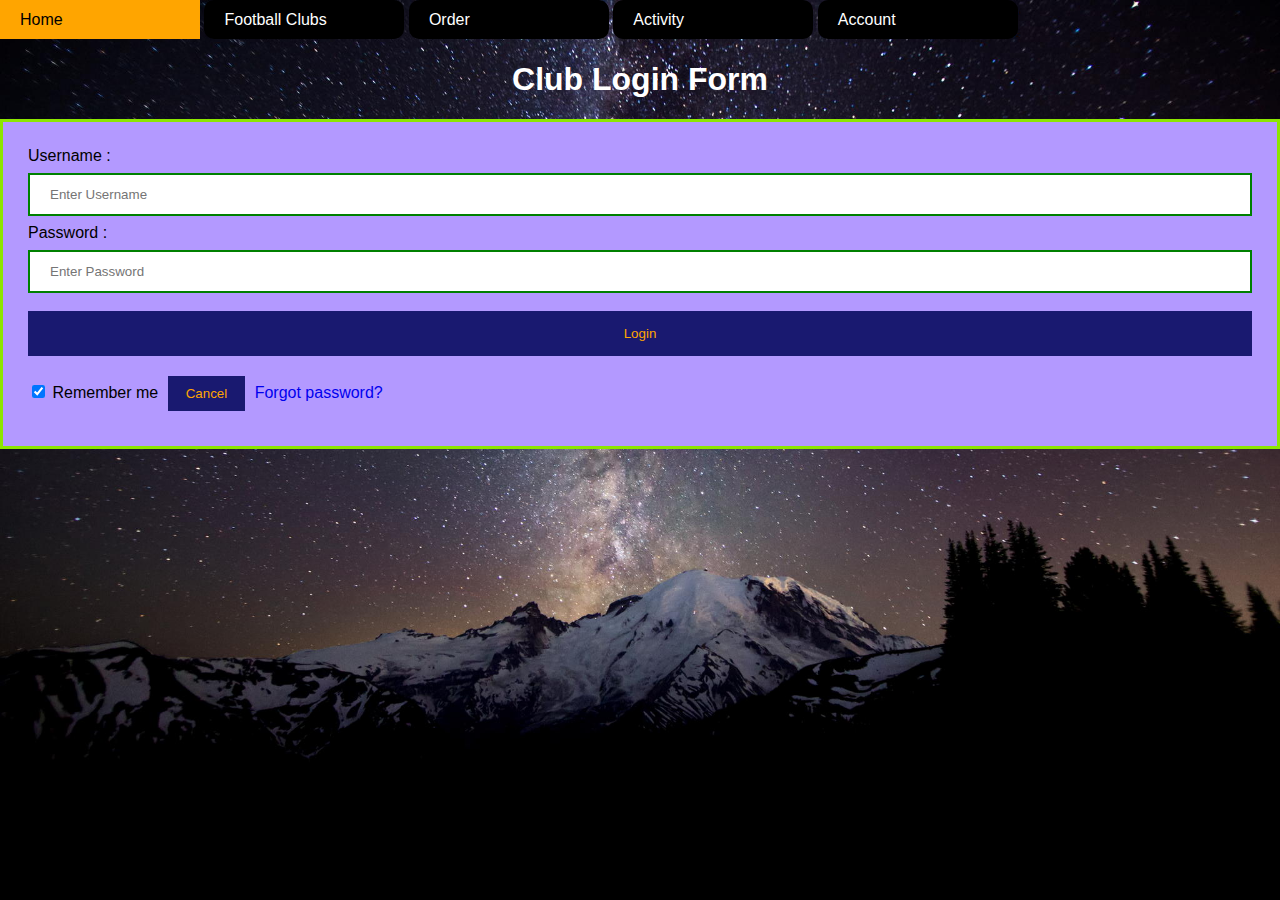
<file: Login.html>
<!DOCTYPE html>
<html>

<head>
 <!-- Google Tag Manager -->
<script>(function(w,d,s,l,i){w[l]=w[l]||[];w[l].push({'gtm.start':
new Date().getTime(),event:'gtm.js'});var f=d.getElementsByTagName(s)[0],
j=d.createElement(s),dl=l!='dataLayer'?'&l='+l:'';j.async=true;j.src=
'https://www.googletagmanager.com/gtm.js?id='+i+dl;f.parentNode.insertBefore(j,f);
})(window,document,'script','dataLayer','GTM-TDBJPVP');</script>
<!-- End Google Tag Manager -->
  <title>Login</title>
  
  	<!-- Google tag (gtag.js) -->
	<script async src="https://www.googletagmanager.com/gtag/js?id=G-MMPFZH1TXC"></script>
	
	<script>
		window.dataLayer = window.dataLayer || [];
		function gtag(){dataLayer.push(arguments);}
		gtag('js', new Date());

		gtag('config', 'G-MMPFZH1TXC');
	</script>
 
</head>

<body>
  <link rel="stylesheet" href="Detail file/Login.css" type="text/css">
  	<div class="menu">

		<ul>
			<li>
				<a href="index.html">Home</a>
				<ul class="sub">
				</ul>
			</li>
		</ul>

		<ul>
			<li>
				<a href="#">Football Clubs </a>
				<ul class="sub">
					<li><a href="Footballclub.html">Premier League 2022</a>
					</li>
				</ul>
			</li>
		</ul>


		<ul>
			<li>
				<a href="#">Order</a>
				<ul class="sub">
					<li><a href="Order form.html">Order Souvenir</a></li>
				</ul>
			</li>
		</ul>
		<ul>
			<li>
				<a href="#">Activity</a>
				<ul class="sub">
					<li><a href="ClubActivity.html">Club Activity</a></li>
					<li><a href="JoinActivity.html">Join Activity</a></li>
				</ul>
			</li>
		</ul>

		<ul>
			<li>
				<a href="#">Account</a>
				<ul class="sub">
					<li><a href="CreateAccount.html">Create Account</a></li>
					<li><a href="Login.html">Login</a></li>
					<li><a href="ForgotPW.html">Forgot Password</a></li>
					<li><a href="ContactUs.html">Contact Us</a></li>
				</ul>
			</li>
		</ul>

	</div>
  <center>
    <h1 style="color:white" /> Club Login Form </h1>
  </center>
  <form>
    <div class="container">
      <label>Username : </label>
      <input type="text" placeholder="Enter Username" name="username" required>
      <label>Password : </label>
      <input type="password" placeholder="Enter Password" name="password" minlength="8" maxlength="8" required>
      <button type="submit" name="login">Login</button>
      <input type="checkbox" name="remember" checked="checked"> Remember me
      <a href="index.html"><button type="button" name="cancel" class="cancelbtn"> Cancel</button>
        <a href="ForgotPW.html">Forgot password? </a>
    </div>
  </form>
  <!-- Google Tag Manager (noscript) -->
<noscript><iframe src="https://www.googletagmanager.com/ns.html?id=GTM-TDBJPVP"
height="0" width="0" style="display:none;visibility:hidden"></iframe></noscript>
<!-- End Google Tag Manager (noscript) -->
</body>

</html>
</file>
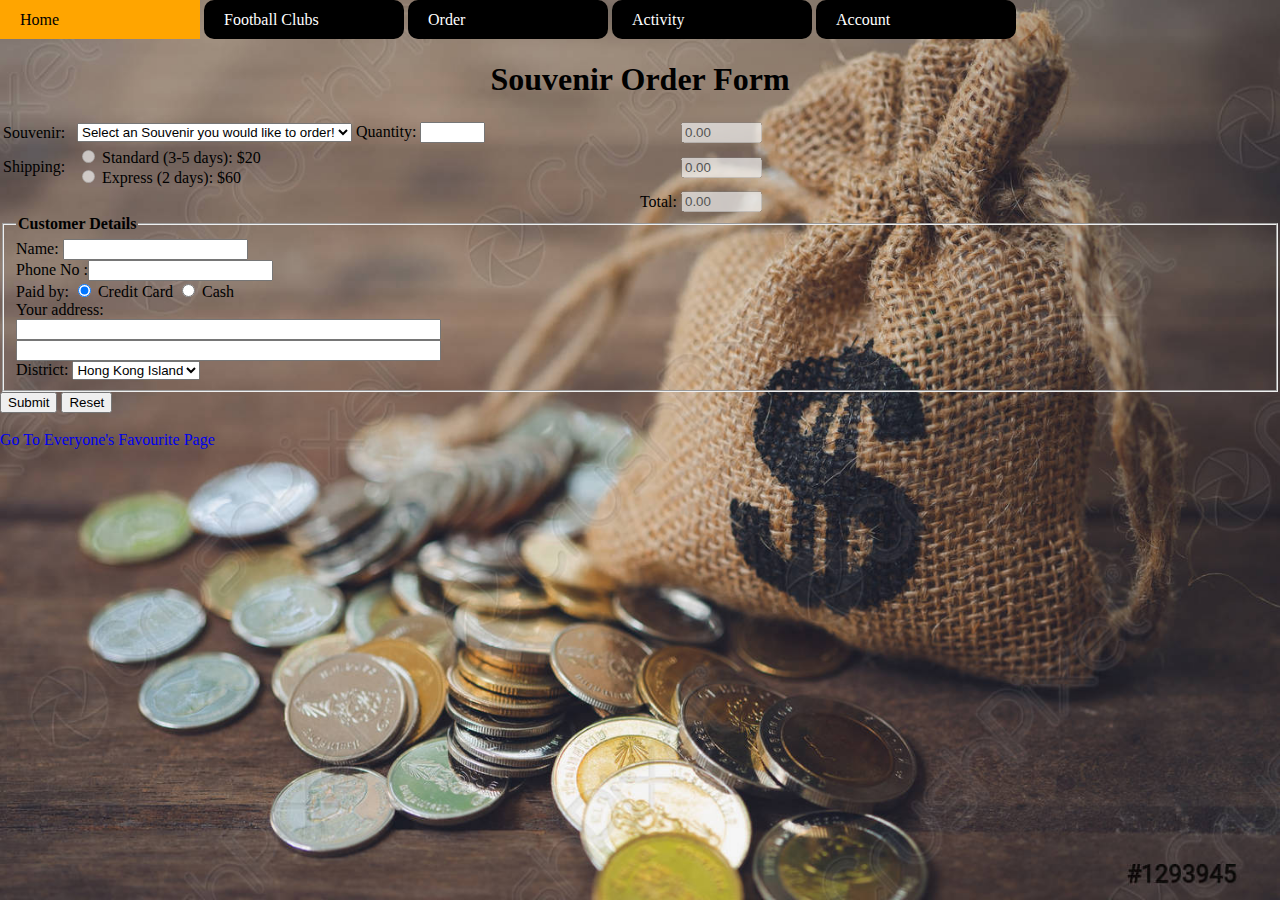
<file: Order form.html>
<!doctype html>
<html>

<head>
 <!-- Google Tag Manager -->
<script>(function(w,d,s,l,i){w[l]=w[l]||[];w[l].push({'gtm.start':
new Date().getTime(),event:'gtm.js'});var f=d.getElementsByTagName(s)[0],
j=d.createElement(s),dl=l!='dataLayer'?'&l='+l:'';j.async=true;j.src=
'https://www.googletagmanager.com/gtm.js?id='+i+dl;f.parentNode.insertBefore(j,f);
})(window,document,'script','dataLayer','GTM-TDBJPVP');</script>
<!-- End Google Tag Manager -->
  <title>Souvenir Order Form</title>
  <script type="text/javascript">

    function startform() {
      document.order.sub1.disabled = true;
      document.order.sub2.disabled = true;
      document.order.total.disabled = true;

      document.order.shipping[0].disabled = true;
      document.order.shipping[1].disabled = true;

      document.order.anime.focus();
    }

    function total_price() {
      var s1 = parseFloat(document.order.sub1.value);
      var s2 = parseFloat(document.order.sub2.value);
      document.order.total.value = (s1 + s2).toFixed(2);
    }

    function order_price() {
      var index = document.order.souvenir.selectedIndex;
      var item_value = document.order.souvenir.options[index].value;
      var qty_ordered = parseInt(document.order.qty.value);

      document.order.sub1.value = (item_value * qty_ordered).toFixed(2);

      if ((index == 0)) {
        document.order.shipping[0].disabled = true;
        document.order.shipping[1].disabled = true;
        document.order.reset();
      }
      else {
        document.order.shipping[0].disabled = false;
        document.order.shipping[1].disabled = false;
      }
      total_price();
    }

    function shipping_price(num) {
      document.order.sub2.value = document.order.shipping[num].value;
      total_price();
    }
	
	function orderSuccess(){
		alert("Thank you for ordering!");
	}

  </script>

  <link rel="stylesheet" href="Detail file/Order form.css" type="text/css">
  
  	<!-- Google tag (gtag.js) -->
	<script async src="https://www.googletagmanager.com/gtag/js?id=G-MMPFZH1TXC"></script>
	<script>
		window.dataLayer = window.dataLayer || [];
		function gtag(){dataLayer.push(arguments);}
		gtag('js', new Date());

		gtag('config', 'G-MMPFZH1TXC');
	</script>

</head>

<body onload="startform()">

  <form name="order" onsubmit = "orderSuccess()">

    	<div class="menu">

		<ul>
			<li>
				<a href="index.html">Home</a>
				<ul class="sub">
				</ul>
			</li>
		</ul>

		<ul>
			<li>
				<a href="#">Football Clubs </a>
				<ul class="sub">
					<li><a href="Footballclub.html">Premier League 2022</a>
					</li>
				</ul>
			</li>
		</ul>


		<ul>
			<li>
				<a href="#">Order</a>
				<ul class="sub">
					<li><a href="Order form.html">Order Souvenir</a></li>
				</ul>
			</li>
		</ul>
		<ul>
			<li>
				<a href="#">Activity</a>
				<ul class="sub">
					<li><a href="ClubActivity.html">Club Activity</a></li>
					<li><a href="JoinActivity.html">Join Activity</a></li>
				</ul>
			</li>
		</ul>

		<ul>
			<li>
				<a href="#">Account</a>
				<ul class="sub">
					<li><a href="CreateAccount.html">Create Account</a></li>
					<li><a href="Login.html">Login</a></li>
					<li><a href="ForgotPW.html">Forgot Password</a></li>
					<li><a href="ContactUs.html">Contact Us</a></li>
				</ul>
			</li>
		</ul>

	</div>
    <h1>Souvenir Order Form</h1>
    <table>
      <tr>
        <!-- List of products -->
        <td width="70">Souvenir:</td>
        <td width="600">
          <select name="souvenir" onchange="order_price();">
            <option value="0"> Select an Souvenir you would like to order!
            <option value="50">Football ($50)
            <option value="1075">The Set of the Football kits($1075)
            <option value="99">Adventure Medical Kits ($99)
            <option value="45">Ball Pump($45)
            <option value="37"> Syringe Kits ($37)

          </select>

          <!-- Quantity of Order --> Quantity:
          <input type="text" name="qty" size="5" onchange="order_price()">
        </td>

        <!-- Price of selected Item X Quantity Ordered -->
        <td>
          <input type="text" name="sub1" size="7" value="0.00">
        </td>
      </tr>

      <tr>
        <!-- Shipping Method -->
        <td width="70">Shipping:</td>
        <td>
          <input type="radio" name="shipping" value="20" onclick="shipping_price(0);">
          Standard (3-5 days): $20<br>
          <input type="radio" name="shipping" value="60" onclick="shipping_price(1);">
          Express (2 days): $60<br>
        </td>
        <td>
          <input type="text" name="sub2" size="7" value="0.00">
        </td>
      </tr>

      <tr>
        <!-- Total Cost of Order (Product Cost + Shipping) -->
        <td colspan="2" align="right">
          Total:
        </td>
        <td>
          <input type="text" name="total" size="7" value="0.00">
        </td>
      </tr>
    </table>

    <fieldset>
      <legend><b>Customer Details</b></legend>

      Name: <input type="text" name="customerName" required="required" /> <br />
      Phone No :<input name="phoneNo" type="tel" maxlength="8" pattern="[0-9]{8}" required="required" /> <br />
      Paid by:
      <input type="radio" name="Payment" value="Card" checked="checked" /> Credit Card
      <input type="radio" name="Payment" value="Cash" /> Cash
      <br />

      Your address:
      <br />
      <input type="text" name="address" maxlength="50" size="50" required="required" />
      <br />
      <input type="text" name="address" maxlength="50" size="50" required="required" />
      <br />
      District:
      <select name="district" required="required">
        <option value="HK"> Hong Kong Island </option>
        <option value="KL"> Kowloon </option>
        <option value="NT"> New Territory </option>
      </select>

    </fieldset>

    <input type="submit" name="submit" value="Submit" />
    <input type="reset" name="reset" value="Reset" />
    <br /><br />
    <a href="https://www.youtube.com/watch?v=dQw4w9WgXcQ&ab_channel=RickAstley">Go To Everyone's Favourite Page</a>

  </form>
  <!-- Google Tag Manager (noscript) -->
<noscript><iframe src="https://www.googletagmanager.com/ns.html?id=GTM-TDBJPVP"
height="0" width="0" style="display:none;visibility:hidden"></iframe></noscript>
<!-- End Google Tag Manager (noscript) -->
</body>

</html>
</file>
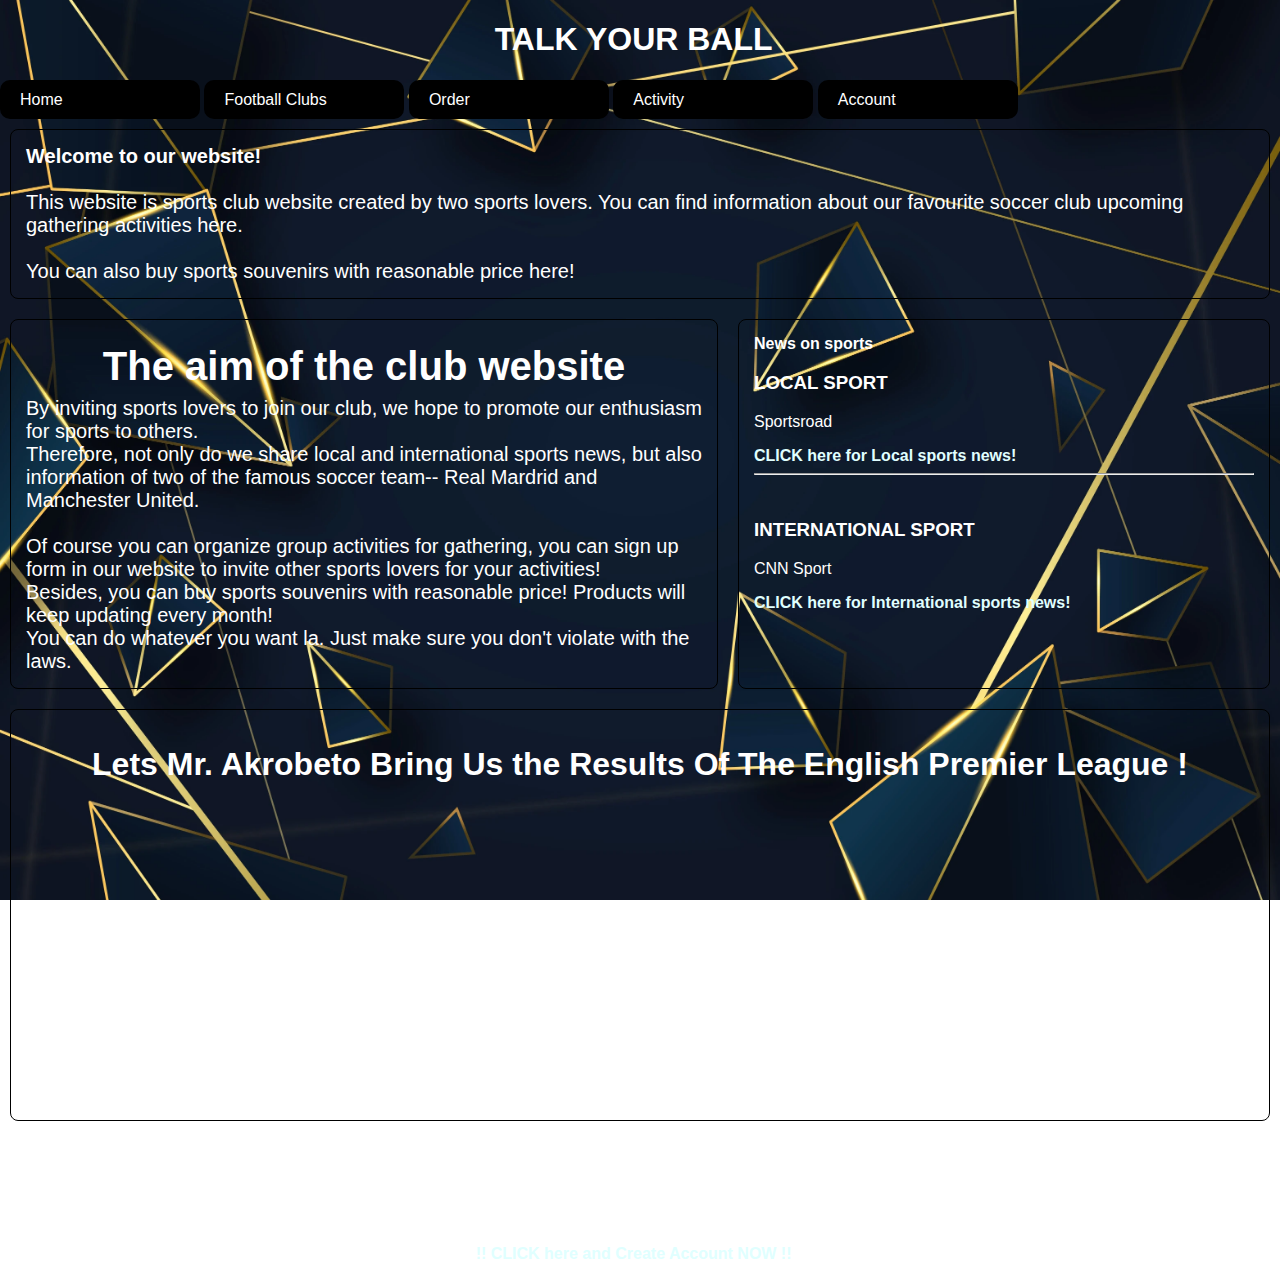
<file: TestB.html>
<!doctype html>
<html>

<head>
	<meta http-equiv="Content-Type" content="text/html; charset=utf-8" />
	<title>Test B page</title>
	<link rel="stylesheet" href="Detail file/testerB.css" />
<!-- Google tag (gtag.js) -->
<script async src="https://www.googletagmanager.com/gtag/js?id=G-MMPFZH1TXC"></script>
<script>
  window.dataLayer = window.dataLayer || [];
  function gtag(){dataLayer.push(arguments);}
  gtag('js', new Date());

  gtag('config', 'G-MMPFZH1TXC');
</script>
</head>

<body>
<div class="header-title"data-animation-role="header-element">
	<div class="header-title-text">
	<h1 id="site-title" href="TestB.html" data-animation-role="header-element">TALK YOUR BALL</h1>
	</div>
	<div class="menu">

		<ul>
			<li>
				<a href="TestB.html">Home</a>
				<ul class="sub">
				</ul>
			</li>
		</ul>

		<ul>
			<li>
				<a href="#">Football Clubs </a>
				<ul class="sub">
					<li><a href="Footballclub.html">Premier League 2022</a>
					</li>
				</ul>
			</li>
		</ul>


		<ul>
			<li>
				<a href="#">Order</a>
				<ul class="sub">
					<li><a href="Order form.html">Order Souvenir</a></li>
				</ul>
			</li>
		</ul>
		<ul>
			<li>
				<a href="#">Activity</a>
				<ul class="sub">
					<li><a href="ClubActivity.html">Club Activity</a></li>
					<li><a href="JoinActivity.html">Join Activity</a></li>
				</ul>
			</li>
		</ul>

		<ul>
			<li>
				<a href="#">Account</a>
				<ul class="sub">
					<li><a href="CreateAccount.html">Create Account</a></li>
					<li><a href="Login.html">Login</a></li>
					<li><a href="ForgotPW.html">Forgot Password</a></li>
					<li><a href="ContactUs.html">Contact Us</a></li>
				</ul>
			</li>
		</ul>

	</div>


	<div id="flex-container">
		<div id="header" style="font-size:20px">
			<div> <b>Welcome to our website!</b>
				</br></br>
				This website is sports club website created by two sports lovers.
				You can find information about our favourite soccer club
				upcoming gathering activities here.
				</br></br>
				You can also buy sports souvenirs with reasonable price here!

			</div>
		</div>


		<div id="main" style="font-size:20px">
			<h1>The aim of the club website </h1>
			By inviting sports lovers to join our club,
			we hope to promote our enthusiasm for sports to others.
			</br>
			Therefore, not only do we share local and international sports news,
			but also information of two of the famous soccer team-- Real Mardrid and Manchester United.
			</br></br>
			Of course you can organize group activities for gathering, you can sign up form in our website to invite
			other sports lovers for your activities!
			</br>
			Besides, you can buy sports souvenirs with reasonable price! Products will keep updating every month!
			</br>
			You can do whatever you want la. Just make sure you don't violate with the laws.
		</div>

		<div id="aside"><b>News on sports</b>
		<div class="section-background">
		<div class="sqs-block html-block sqs-block-html" data-block-type="2" id="block-cc9c44978f6a9e5baae8"><div class="sqs-block-content">
		<h3 style="white-space:pre-wrap;">LOCAL SPORT</h3><p class="sqsrte-small" style="white-space:pre-wrap;">Sportsroad</p>
		</div></div>
		<a href="https://www.sportsroad.hk/"; style="color:LightCyan;"><b>CLICK here for Local sports news!</b></a>
		</br><div class="sqs-block horizontalrule-block sqs-block-horizontalrule" data-block-type="47" id="block-b679e0d8a963160714b0"><div class="sqs-block-content"><hr></div></div></br>
		<div class="sqs-block html-block sqs-block-html" data-block-type="2" id="block-cc9c44978f6a9e5baae8"><div class="sqs-block-content">
		<h3 style="white-space:pre-wrap;">INTERNATIONAL SPORT</h3><p class="sqsrte-small" style="white-space:pre-wrap;">CNN Sport</p>
		</div></div>
		<a href="https://edition.cnn.com/sport"; style="color:LightCyan;"><b>CLICK here for International sports news!</b></a>
		</div></div>

		<div id="footer">
			<h1 class="video-title">Lets Mr. Akrobeto Bring Us the Results Of The English Premier League !</h1>
			<iframe width="560" height="315" src="https://www.youtube.com/embed/jKtRrdZYwHk"
				title="YouTube video player" frameborder="0"
				allow="accelerometer; autoplay; clipboard-write; encrypted-media; gyroscope; picture-in-picture"
				allowfullscreen>
			</iframe>
		</div>
		<div id="btm_sub">
				<class="newsletter-form-header">
					  <h1 class="newsletter-form-header-title">SUBSCRIBE</h1>
					  <div class="newsletter-form-header-description"><p>Sign up with your email address to receive news and updates.</p></div>
					  <b><a href="CreateAccount.html"; style="color:LightCyan;border:3px solid white;">!! CLICK here and Create Account NOW !!</a></b>
		</div>
	</div>
</body>

</html>
</file>
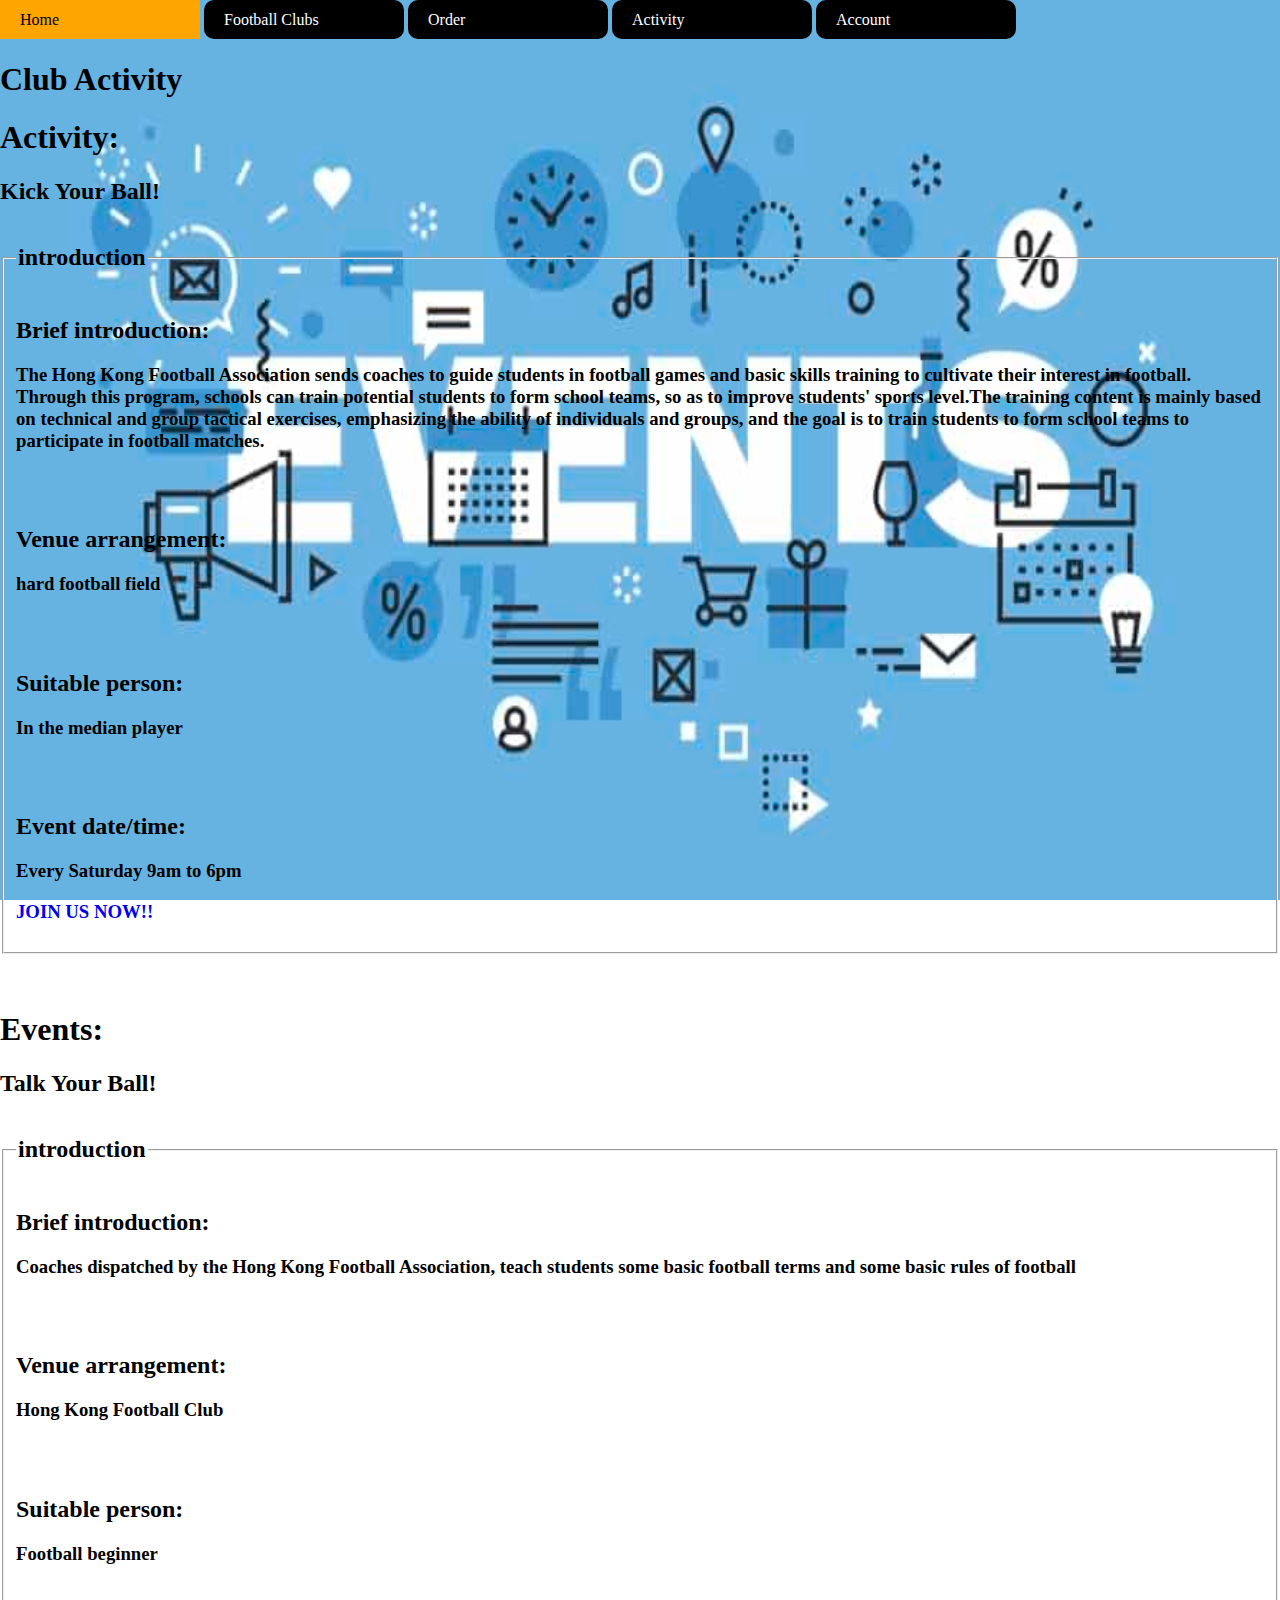
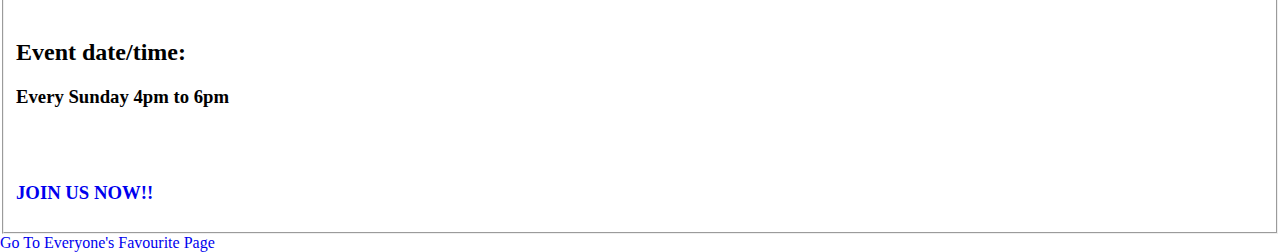
<file: WEB_ASSIGNMENT_April_22/WEB ASSIGNMENT April 22/ClubActivity.html>
<!doctype html>
<html>

<head>
  <title>Club Activity</title>
  <link rel="stylesheet" href="Detail file/ClubActivity.css" type="text/css">
</head>

<body onload="startform()">

  <form name="order">

    	<div class="menu">

		<ul>
			<li>
				<a href="index.html">Home</a>
				<ul class="sub">
				</ul>
			</li>
		</ul>

		<ul>
			<li>
				<a href="#">Football Clubs </a>
				<ul class="sub">
					<li><a href="Footballclub.html">Premier League 2022</a>
					</li>
				</ul>
			</li>
		</ul>


		<ul>
			<li>
				<a href="#">Order</a>
				<ul class="sub">
					<li><a href="Order form.html">Order Souvenir</a></li>
				</ul>
			</li>
		</ul>
		<ul>
			<li>
				<a href="#">Activity</a>
				<ul class="sub">
					<li><a href="ClubActivity.html">Club Activity</a></li>
					<li><a href="JoinActivity.html">Join Activity</a></li>
				</ul>
			</li>
		</ul>

		<ul>
			<li>
				<a href="#">Account</a>
				<ul class="sub">
					<li><a href="CreateAccount.html">Create Account</a></li>
					<li><a href="Login.html">Login</a></li>
					<li><a href="ForgotPW.html">Forgot Password</a></li>
					<li><a href="ContactUs.html">Contact Us</a></li>
				</ul>
			</li>
		</ul>

	</div>
    <h1>Club Activity</h1>
    <h1>Activity:</h1>
      <h2>Kick Your Ball!</h2>
    <fieldset>
      <legend><h2>introduction</h2></legend>
	<h2>Brief introduction:</h2>
	<h3>The Hong Kong Football Association sends coaches to guide students in football games and basic skills training to cultivate their interest in football. Through this program, schools can train potential students to form school teams, so as to improve students' sports level.The training content is mainly based on technical and group tactical exercises, emphasizing the ability of individuals and groups, and the goal is to train students to form school teams to participate in football matches.</h3>
	<br><br/>
	<h2>Venue arrangement:</h2>
	<h3>hard football field</h3>
	<br><br/>
	<h2>Suitable person:</h2>
	<h3>In the median player</h3>
	<br><br/>
	<h2>Event date/time:</h2>
	<h3>Every Saturday 9am to 6pm</h3>
	<h3><a href="JoinActivity.html">JOIN US NOW!!</a></h3>
    </fieldset>
      <br></br>
    <h1>Events:</h1>
      <h2>Talk Your Ball!</h2>
    <fieldset>
      <legend><h2>introduction</h2></legend>
	<h2>Brief introduction:</h2>
	<h3>Coaches dispatched by the Hong Kong Football Association, teach students some basic football terms and some basic rules of football</h3>
	<br><br/>
	<h2>Venue arrangement:</h2>
	<h3>Hong Kong Football Club</h3>
	<br><br/>
	<h2>Suitable person:</h2>
	<h3>Football beginner</h3>
	<br><br/>
	<h2>Event date/time:</h2>
	<h3>Every Sunday 4pm to 6pm</h3>
	<br><br/>
	<h3><a href="JoinActivity.html">JOIN US NOW!!</a></h3>
    </fieldset>

    <a href="https://www.youtube.com/watch?v=dQw4w9WgXcQ&ab_channel=RickAstley">Go To Everyone's Favourite Page</a>

  </form>
</body>

</html>
</file>
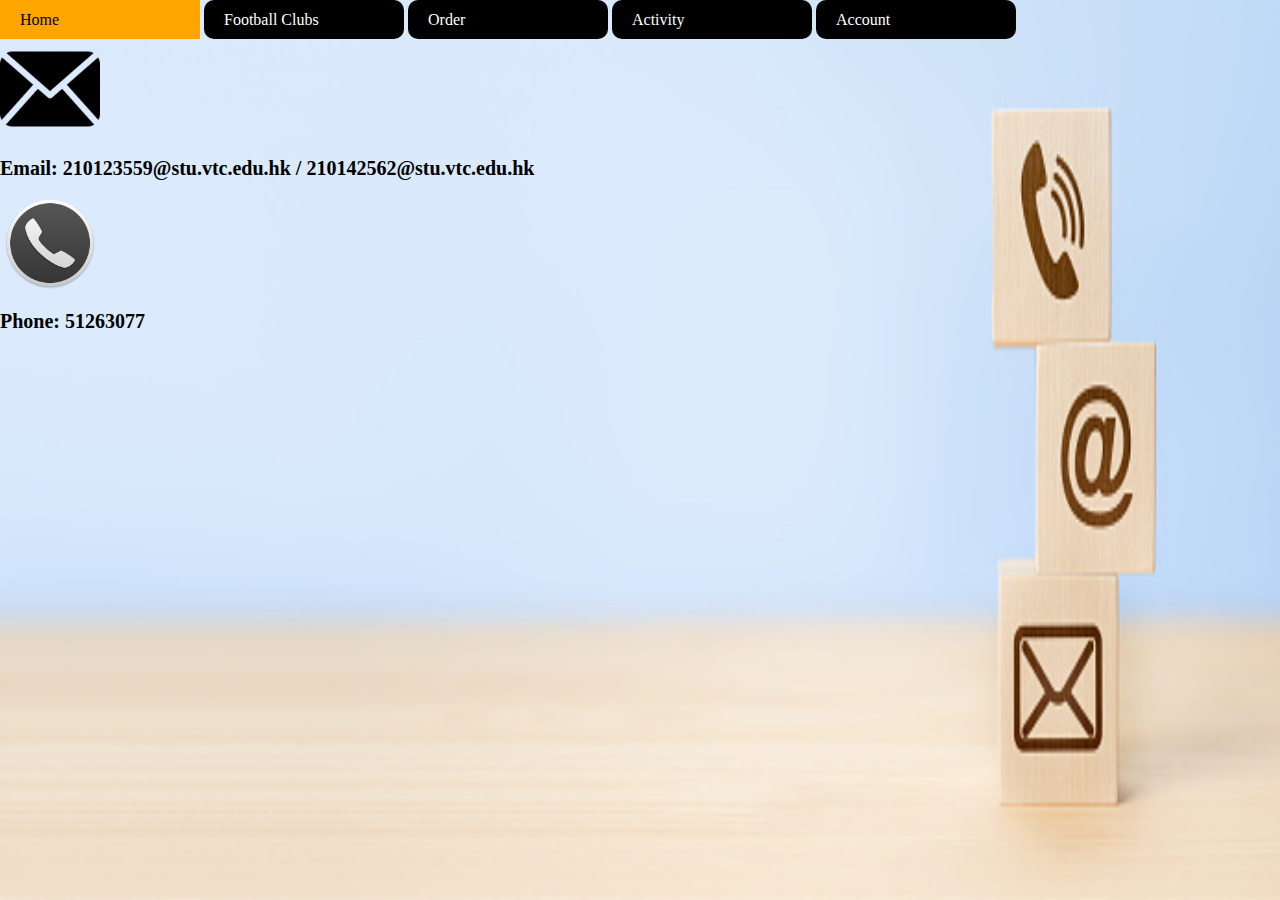
<file: WEB_ASSIGNMENT_April_22/WEB ASSIGNMENT April 22/ContactUs.html>
<!DOCTYPE html>
<html>

<head>
  <title>Contact Us</title>

  <link rel="stylesheet" href="Detail file/ContactUs.css" type="text/css">

<body>
  	<div class="menu">

		<ul>
			<li>
				<a href="index.html">Home</a>
				<ul class="sub">
				</ul>
			</li>
		</ul>

		<ul>
			<li>
				<a href="#">Football Clubs </a>
				<ul class="sub">
					<li><a href="Footballclub.html">Premier League 2022</a>
					</li>
				</ul>
			</li>
		</ul>


		<ul>
			<li>
				<a href="#">Order</a>
				<ul class="sub">
					<li><a href="Order form.html">Order Souvenir</a></li>
				</ul>
			</li>
		</ul>
		<ul>
			<li>
				<a href="#">Activity</a>
				<ul class="sub">
					<li><a href="ClubActivity.html">Club Activity</a></li>
					<li><a href="JoinActivity.html">Join Activity</a></li>
				</ul>
			</li>
		</ul>

		<ul>
			<li>
				<a href="#">Account</a>
				<ul class="sub">
					<li><a href="CreateAccount.html">Create Account</a></li>
					<li><a href="Login.html">Login</a></li>
					<li><a href="ForgotPW.html">Forgot Password</a></li>
					<li><a href="ContactUs.html">Contact Us</a></li>
				</ul>
			</li>
		</ul>

	</div>
  <img src="Detail file/CONTACTUS images/Email.png">
  <h1>Email: 210123559@stu.vtc.edu.hk / 210142562@stu.vtc.edu.hk</h1>
  <img src="Detail file/CONTACTUS images/Phone.png">
  <h1>Phone: 51263077</h1>
</body>
</head>

</html>
</file>
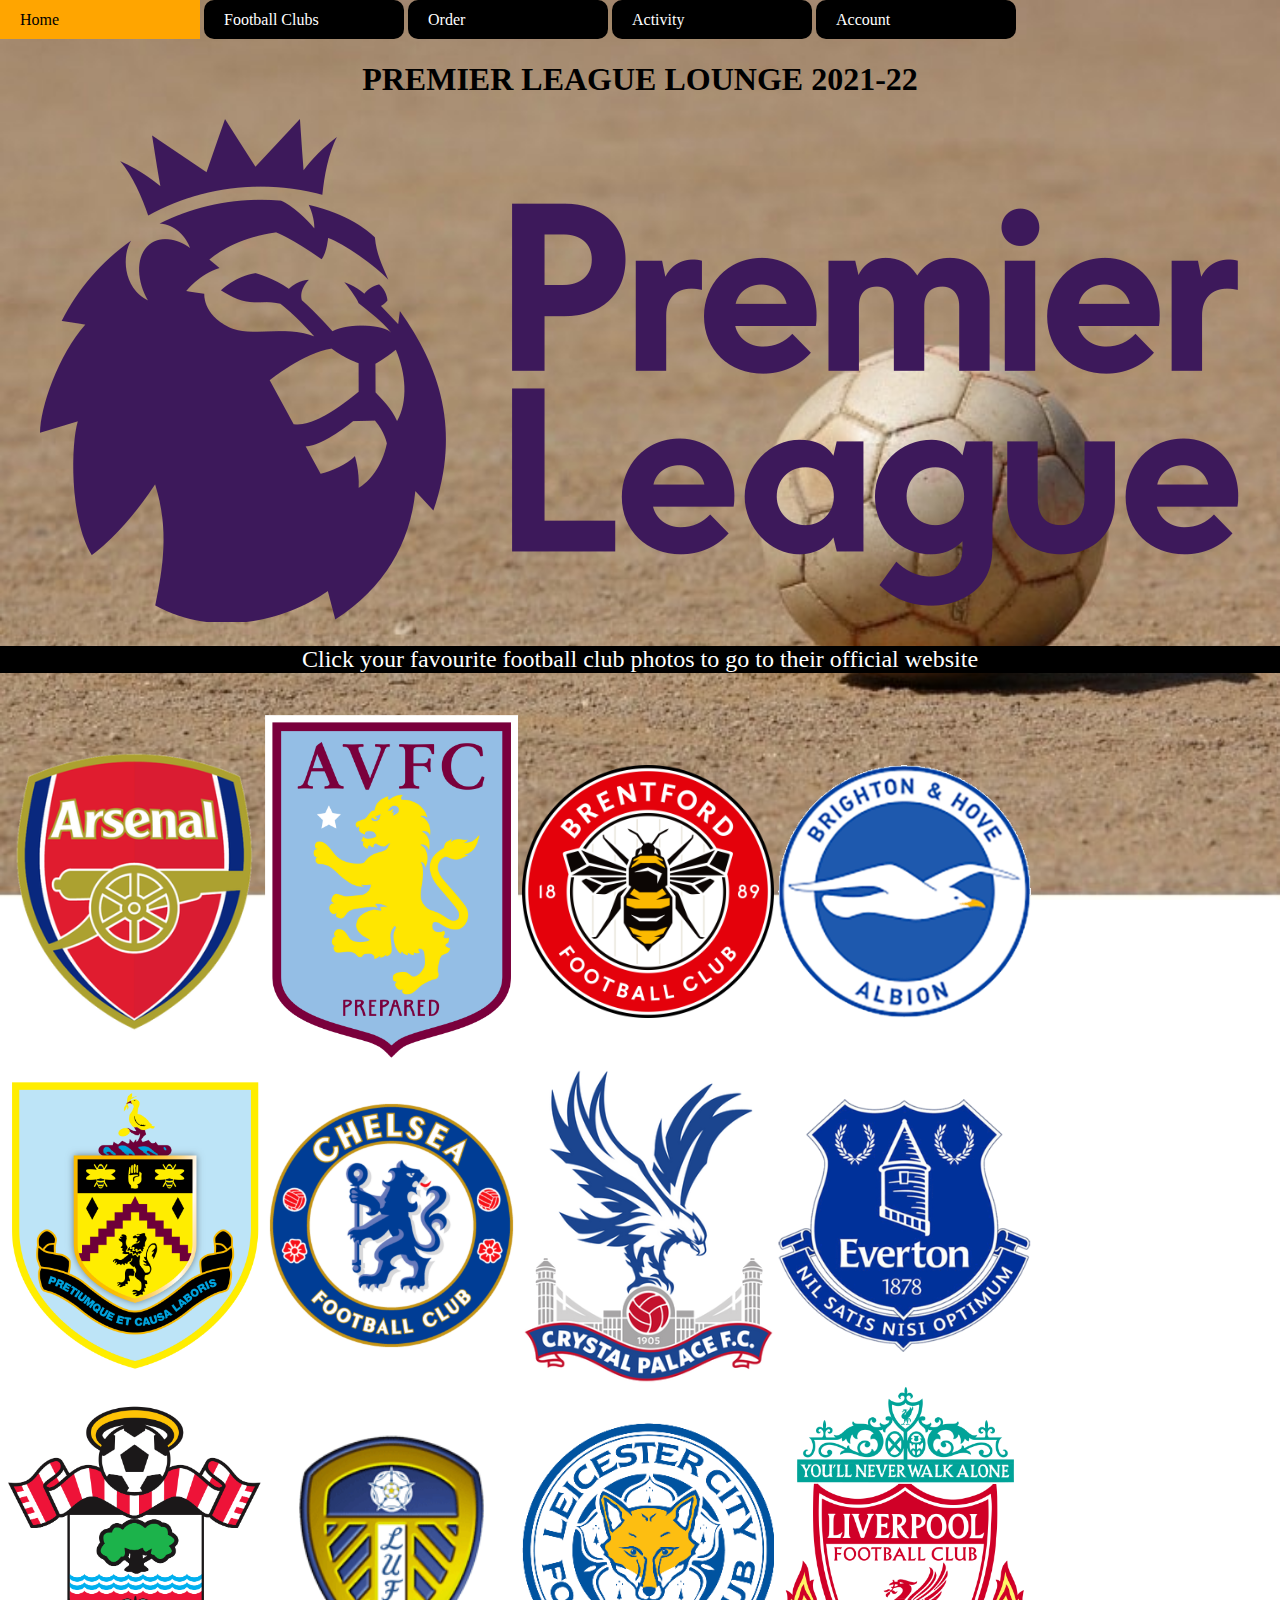
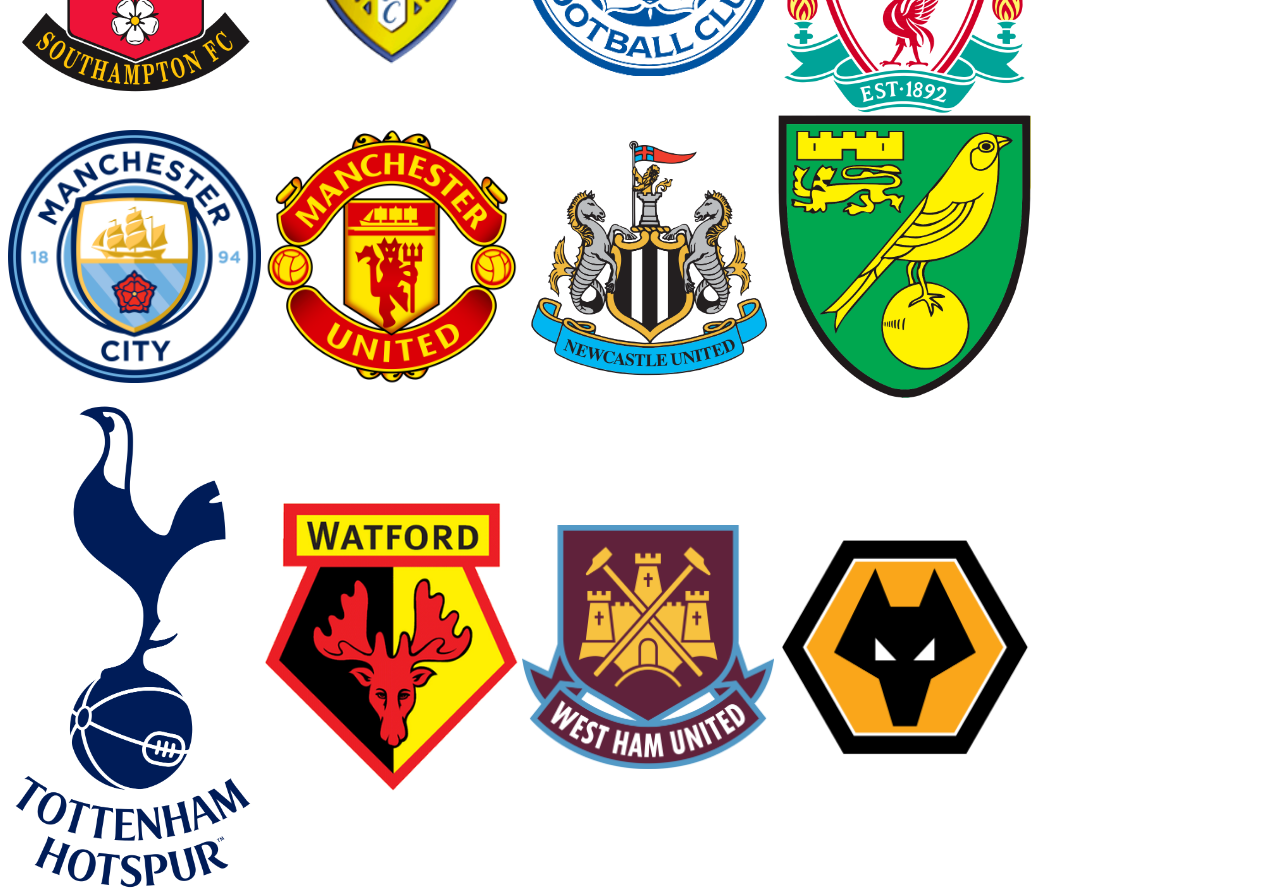
<file: WEB_ASSIGNMENT_April_22/WEB ASSIGNMENT April 22/Footballclub.html>
<!DOCTYPE html">
<html>

<head>
	<title>PREMIER LEAGUE LOUNGE</title>
	<link rel="stylesheet" href="Detail file/FootballClub.css" type="text/css">
		<div class="menu">

		<ul>
			<li>
				<a href="index.html">Home</a>
				<ul class="sub">
				</ul>
			</li>
		</ul>

		<ul>
			<li>
				<a href="#">Football Clubs </a>
				<ul class="sub">
					<li><a href="Footballclub.html">Premier League 2022</a>
					</li>
				</ul>
			</li>
		</ul>


		<ul>
			<li>
				<a href="#">Order</a>
				<ul class="sub">
					<li><a href="Order form.html">Order Souvenir</a></li>
				</ul>
			</li>
		</ul>
		<ul>
			<li>
				<a href="#">Activity</a>
				<ul class="sub">
					<li><a href="ClubActivity.html">Club Activity</a></li>
					<li><a href="JoinActivity.html">Join Activity</a></li>
				</ul>
			</li>
		</ul>

		<ul>
			<li>
				<a href="#">Account</a>
				<ul class="sub">
					<li><a href="CreateAccount.html">Create Account</a></li>
					<li><a href="Login.html">Login</a></li>
					<li><a href="ForgotPW.html">Forgot Password</a></li>
					<li><a href="ContactUs.html">Contact Us</a></li>
				</ul>
			</li>
		</ul>

	</div>
</head>

<body>
<h1>PREMIER LEAGUE LOUNGE 2021-22</h1>
<h1 id="logo" ><img src="Detail file/SPORT images/Premier_League_Logo.png"></h1>
<p align= "center" style="background-color: black; color:white; font-size:150%">Click your favourite football club photos to go to their official website</p>
<br/>
<div class="row">
  <div class="column">
	<a href="https://www.arsenal.com/"><img src="Detail file/SPORT images/Arsenal_FC.png"></a>
	<a href="https://www.avfc.co.uk/"><img src="Detail file/SPORT images/Aston_Villa.png"></a>
	<a href="https://www.brentfordfc.com/"><img src="Detail file/SPORT images/Brentford_FC.png"></a>
	<a href="https://www.brightonandhovealbion.com/"><img src="Detail file/SPORT images/Brighton_Hove.png"></a>
  </div>
  <div class="column">
	<a href="https://www.burnleyfootballclub.com/"><img src="Detail file/SPORT images/Burnley_FC.png"></a>
	<a href="https://www.chelseafc.com/en"><img src="Detail file/SPORT images/Chelsea_FC.png"></a>
	<a href="https://www.cpfc.co.uk/"><img src="Detail file/SPORT images/Crystal_Palace_FC.png"></a>
	<a href="https://www.evertonfc.com/"><img src="Detail file/SPORT images/Everton_F.C.png"></a>
  </div>
  <div class="column">
	<a href="https://www.southamptonfc.com/"><img src="Detail file/SPORT images/FC_Southampton.png"></a>
	<a href="https://www.leedsunited.com/"><img src="Detail file/SPORT images/Leeds_United.png"></a>
	<a href="https://www.lcfc.com/"><img src="Detail file/SPORT images/Leicester.png"></a>
	<a href="https://www.liverpoolfc.com/"><img src="Detail file/SPORT images/Liverpool_FC.png"></a>
  </div>
  <div class="column">
	<a href="https://www.mancity.com/"><img src="Detail file/SPORT images/Manchester_City_FC.png"></a>
	<a href="https://www.manutd.com/"><img src="Detail file/SPORT images/Manchester_United_FC.png"></a>
	<a href="https://www.nufc.co.uk/"><img src="Detail file/SPORT images/Newcastle_United.png"></a>
	<a href="https://www.canaries.co.uk/"><img src="Detail file/SPORT images/Norwich_City.png"></a>
  </div>
  <div class="column">
	<a href="https://www.tottenhamhotspur.com/"><img src="Detail file/SPORT images/Tottenham_Hotspur.png"></a>
	<a href="https://www.watfordfc.com/"><img src="Detail file/SPORT images/Watford_crest.png"></a>
	<a href="https://www.whufc.com/"><img src="Detail file/SPORT images/West_Ham_United_FC.png"></a>
	<a href="https://www.wolves.co.uk/"><img src="Detail file/SPORT images/Wolver.png"></a>
  </div>
</div>
</file>
<file: Detail file/index.css>
#header, #nav, #main, #aside, #footer { 
background: #DDF; border: 1px solid black; border-radius: 8px; margin: 10px; padding: 15px; }

#flex-container { display: flex; flex-flow: row wrap; }

#header { order: 1; height: auto; width: 100%;  background: transparent; color: white;}
#header img { float: left; margin-right : 10px; }
#header div { clear: none; }
#main { order: 3; height: auto; background: transparent; width: 10px;-webkit-column-span: all; flex-grow: 1; color: white;}
#aside { order: 4; width: 500px; background: transparent;}
#footer { order: 5; height: 310px; width: 100%; background: transparent;text-align: center;}

@media only screen and (max-width: 1000px) {
  #main { height: auto; background: white;  color: black;}
  #aside { order: 2; width: 100px; background: lightblue; color: white;}
}
  #main h1 { line-height: 0.2; -webkit-column-span: all;  color: black;}

@media only screen and (max-width: 800px) {
  #header {background: white; color:black;}
  #main { height: auto; background: black; color: white; }
  #main h1 { line-height: 0.2; -webkit-column-span: all;  color: white;}
  #aside { display: none; }
}



h1 {
	text-align: center;
}

body {
	margin: 0;
	background-image: url("INDEX images/Background2.png");
	background-repeat: no-repeat;
	background-attachment: fixed;
	background-size: 100% 100%;
	font-family: Helvetica;
}

.menu ul {
	list-style: none;
	margin: 0px;
	padding: 0px;
	width: 200px;
	background-color: black;
	border-radius: 10px;
	display: inline-block;
}

.menu a {
	text_decoration: none;
	display: block;
	padding: 10px 20px;
	line-height: 1.2em;
	color: white;
}

.menu a:hover {
	background-color: orange;
	color: black;
}

.menu .sub {
	position: absolute;
	width: 200px;
	top: 38px;
	background-color: lightblue;
	color: black;
}

.menu .sub a:hover {
	background-color: lightblue;
}

.menu .sub li {
	overflow: hidden;
	height: 0px;
	transition: height 500ms;
}

.menu ul li:hover .sub li {
	height: 40px;
}

a:link {
	text-decoration: none;
}

a:hover {
	color: black;
}
</file>
<file: WEB_ASSIGNMENT_April_22/WEB ASSIGNMENT April 22/Detail file/index.css>
#header, #nav, #main, #aside, #footer { 
background: #DDF; border: 1px solid black; border-radius: 8px; margin: 10px; padding: 15px; }

#flex-container { display: flex; flex-flow: row wrap; }

#header { order: 1; height: auto; width: 100%;  background: transparent; color: white;}
#header img { float: left; margin-right : 10px; }
#header div { clear: none; }
#main { order: 3; height: auto; background: transparent; width: 10px;-webkit-column-span: all; flex-grow: 1; color: white;}
#aside { order: 4; width: 500px; background: transparent;}
#footer { order: 5; height: 310px; width: 100%; background: transparent;text-align: center;}

@media only screen and (max-width: 1000px) {
  #main { height: auto; background: white;  color: black;}
  #aside { order: 2; width: 100px; background: lightblue; color: white;}
}
  #main h1 { line-height: 0.2; -webkit-column-span: all;  color: black;}

@media only screen and (max-width: 800px) {
  #header {background: white; color:black;}
  #main { height: auto; background: black; color: white; }
  #main h1 { line-height: 0.2; -webkit-column-span: all;  color: white;}
  #aside { display: none; }
}



h1 {
	text-align: center;
}

body {
	margin: 0;
	background-image: url("INDEX images/Background2.png");
	background-repeat: no-repeat;
	background-attachment: fixed;
	background-size: 100% 100%;
	font-family: Helvetica;
}

.menu ul {
	list-style: none;
	margin: 0px;
	padding: 0px;
	width: 200px;
	background-color: black;
	border-radius: 10px;
	display: inline-block;
}

.menu a {
	text_decoration: none;
	display: block;
	padding: 10px 20px;
	line-height: 1.2em;
	color: white;
}

.menu a:hover {
	background-color: orange;
	color: black;
}

.menu .sub {
	position: absolute;
	width: 200px;
	top: 38px;
	background-color: lightblue;
	color: black;
}

.menu .sub a:hover {
	background-color: lightblue;
}

.menu .sub li {
	overflow: hidden;
	height: 0px;
	transition: height 500ms;
}

.menu ul li:hover .sub li {
	height: 40px;
}

a:link {
	text-decoration: none;
}

a:hover {
	color: black;
}
</file>
<file: Detail file/ClubActivity.css>
body {
	margin: 0;
	background-image: url('ClubActivity images/ClubActivity.png');
	background-repeat: no-repeat;
	background-attachment: fixed;
	background-size: 100% 100%;
}

.menu ul {
	list-style: none;
	margin: 0px;
	padding: 0px;
	width: 200px;
	background-color: black;
	border-radius: 10px;
	display: inline-block;
}

.menu a {
	text_decoration: none;
	display: block;
	padding: 10px 20px;
	line-height: 1.2em;
	color: white;
}

.menu a:hover {
	background-color: orange;
	color: black;
}

.menu .sub {
	position: absolute;
	width: 200px;
	top: 38px;
	background-color: lightblue;
	color: black;
}

.menu .sub a:hover {
	background-color: lightblue;
}

.menu .sub li {
	overflow: hidden;
	height: 0px;
	transition: height 500ms;
}

.menu ul li:hover .sub li {
	height: 40px;
}

a:link {
	text-decoration: none;
}

a:hover {
	color: black;
}

img {
	width: 400px,
		height: auto
}
</file>
<file: Detail file/ContactUs.css>
body {
	margin: 0;
	background-image: url('CONTACTUS images/Background2.jpg');
	background-repeat: no-repeat;
	background-attachment: fixed;
	background-size: 100% 100%;
}

.menu ul {
	list-style: none;
	margin: 0px;
	padding: 0px;
	width: 200px;
	background-color: black;
	border-radius: 10px;
	display: inline-block;
}

.menu a {
	text_decoration: none;
	display: block;
	padding: 10px 20px;
	line-height: 1.2em;
	color: white;
}

.menu a:hover {
	background-color: orange;
	color: black;
}

.menu .sub {
	position: absolute;
	width: 200px;
	top: 38px;
	background-color: lightblue;
	color: black;
}

.menu .sub a:hover {
	background-color: lightblue;
}

.menu .sub li {
	overflow: hidden;
	height: 0px;
	transition: height 500ms;
}

.menu ul li:hover .sub li {
	height: 40px;
}

a:link {
	text-decoration: none;
}

a:hover {
	color: black;
}

img {
	width: 100px;
	height: 100px;
}

h1 {
	font-size: 20px;
	color: black;
}
</file>
<file: Detail file/CreateAccount.css>
body {
	margin: 0;
	background-image: url('CREATEAC images/create account background.jpg');
	background-repeat: no-repeat;
	background-attachment: fixed;
	background-size: 100% 100%;
}

.menu ul {
	list-style: none;
	margin: 0px;
	padding: 0px;
	width: 200px;
	background-color: black;
	border-radius: 10px;
	display: inline-block;
}

.menu a {
	text_decoration: none;
	display: block;
	padding: 10px 20px;
	line-height: 1.2em;
	color: white;
}

.menu a:hover {
	background-color: orange;
	color: black;
}

.menu .sub {
	position: absolute;
	width: 200px;
	top: 38px;
	background-color: lightblue;
	color: black;
}

.menu .sub a:hover {
	background-color: lightblue;
}

.menu .sub li {
	overflow: hidden;
	height: 0px;
	transition: height 500ms;
}

.menu ul li:hover .sub li {
	height: 40px;
}

a:link {
	text-decoration: none;
}

a:hover {
	color: black;
}
</file>
<file: Detail file/FootballClub.css>
h1 {
	text-align: center;
}

body {
	margin: 0;
	background-image: url("SPORT images/background.png");
	background-repeat: no-repeat;
	background-attachment: fixed;
	background-size: 100% 100%;
}

.menu ul {
	list-style: none;
	margin: 0px;
	padding: 0px;
	width: 200px;
	background-color: black;
	border-radius: 10px;
	display: inline-block;
}

.menu a {
	text_decoration: none;
	display: block;
	padding: 10px 20px;
	line-height: 1.2em;
	color: white;
}

.menu a:hover {
	background-color: orange;
	color: black;
}

.menu .sub {
	position: absolute;
	width: 200px;
	top: 38px;
	background-color: lightblue;
	color: black;
}

.menu .sub a:hover {
	background-color: lightblue;
}

.menu .sub li {
	overflow: hidden;
	height: 0px;
	transition: height 500ms;
}

.menu ul li:hover .sub li {
	height: 40px;
}

a:link {
	text-decoration: none;
}

a:hover {
	color: black;
}


.row {
  display: flex;
  flex-wrap: wrap;
  padding: 0 4px;
}

.column {
  flex: 50%;
  padding: 0 4px;
}

.column img {
  width: 20%;
  height: 10%
  margin-top: 8px;
  vertical-align: middle;
}
</file>
<file: Detail file/ForgotPW.css>
body {
  margin: 0;
  background-image: url('ForgotPW images/ForgotPW.jpg');
  background-repeat: no-repeat;
  background-attachment: fixed;
  background-size: 100% 100%;
  font-family: Calibri, Helvetica, sans-serif;
}

.menu ul {
  list-style: none;
  margin: 0px;
  padding: 0px;
  width: 200px;
  background-color: black;
  border-radius: 10px;
  display: inline-block;
}

.menu a {
  text_decoration: none;
  display: block;
  padding: 10px 20px;
  line-height: 1.2em;
  color: white;
}

.menu a:hover {
  background-color: orange;
  color: black;
}

.menu .sub {
  position: absolute;
  width: 200px;
  top: 38px;
  background-color: lightblue;
  color: black;
}

.menu .sub a:hover {
  background-color: lightblue;
}

.menu .sub li {
  overflow: hidden;
  height: 0px;
  transition: height 500ms;
}

.menu ul li:hover .sub li {
  height: 40px;
}

a:link {
  text-decoration: none;
}

a:hover {
  color: black;
}

img {
  width: 400px,
    height: auto
}

img {
  width: 400px,
    height: auto
}

button {
  background-color: #191970;
  width: 100%;
  color: orange;
  padding: 15px;
  margin: 10px 0px;
  border: none;
  cursor: pointer;
}

form {
  border: 3px solid #8CE600;
}

input[type=text],
input[type=password] {
  width: 100%;
  margin: 8px 0;
  padding: 12px 20px;
  display: inline-block;
  border: 2px solid green;
  box-sizing: border-box;
}

button:hover {
  opacity: 0.7;
}

.cancelbtn {
  width: auto;
  padding: 10px 18px;
  margin: 10px 5px;
}


.container {
  padding: 25px;
  background-color: #B399FF;
}
</file>
<file: Detail file/JoinActivity.css>
h1 {
	text-align: center;
}

body {
	margin: 0;
	background-image: url('JoinActivity images/JoinActivity.jpg');
	background-repeat: no-repeat;
	background-attachment: fixed;
	background-size: 100% 100%;
}

.menu ul {
	list-style: none;
	margin: 0px;
	padding: 0px;
	width: 200px;
	background-color: black;
	border-radius: 10px;
	display: inline-block;
}

.menu a {
	text_decoration: none;
	display: block;
	padding: 10px 20px;
	line-height: 1.2em;
	color: white;
}

.menu a:hover {
	background-color: orange;
	color: black;
}

.menu .sub {
	position: absolute;
	width: 200px;
	top: 38px;
	background-color: lightblue;
	color: black;
}

.menu .sub a:hover {
	background-color: lightblue;
}

.menu .sub li {
	overflow: hidden;
	height: 0px;
	transition: height 500ms;
}

.menu ul li:hover .sub li {
	height: 40px;
}

a:link {
	text-decoration: none;
}

a:hover {
	color: black;
}
</file>
<file: Detail file/Login.css>
body {
    margin: 0;
    background-image: url('LOGIN images/login.jpg');
    background-repeat: no-repeat;
    background-attachment: fixed;
    background-size: 100% 100%;
    font-family: Calibri, Helvetica, sans-serif;
}

.menu ul {
    list-style: none;
    margin: 0px;
    padding: 0px;
    width: 200px;
    background-color: black;
    border-radius: 10px;
    display: inline-block;
}

.menu a {
    text_decoration: none;
    display: block;
    padding: 10px 20px;
    line-height: 1.2em;
    color: white;
}

.menu a:hover {
    background-color: orange;
    color: black;
}

.menu .sub {
    position: absolute;
    width: 200px;
    top: 38px;
    background-color: lightblue;
    color: black;
}

.menu .sub a:hover {
    background-color: lightblue;
}

.menu .sub li {
    overflow: hidden;
    height: 0px;
    transition: height 500ms;
}

.menu ul li:hover .sub li {
    height: 40px;
}

a:link {
    text-decoration: none;
}

a:hover {
    color: black;
}

img {
    width: 400px,
        height: auto
}

button {
    background-color: #191970;
    width: 100%;
    color: orange;
    padding: 15px;
    margin: 10px 0px;
    border: none;
    cursor: pointer;
}

form {
    border: 3px solid #8CE600;
}

input[type=text],
input[type=password] {
    width: 100%;
    margin: 8px 0;
    padding: 12px 20px;
    display: inline-block;
    border: 2px solid green;
    box-sizing: border-box;
}

button:hover {
    opacity: 0.7;
}

.cancelbtn {
    width: auto;
    padding: 10px 18px;
    margin: 10px 5px;
}


.container {
    padding: 25px;
    background-color: #B399FF;
}
</file>
<file: Detail file/Order form.css>
h1 {
	text-align: center;
}

body {
	margin: 0;
	background-image: url('ORDER FROM images/sales-order-banner-1024x681.jpg');
	background-repeat: no-repeat;
	background-attachment: fixed;
	background-size: 100% 100%;
}

.menu ul {
	list-style: none;
	margin: 0px;
	padding: 0px;
	width: 200px;
	background-color: black;
	border-radius: 10px;
	display: inline-block;
}

.menu a {
	text_decoration: none;
	display: block;
	padding: 10px 20px;
	line-height: 1.2em;
	color: white;
}

.menu a:hover {
	background-color: orange;
	color: black;
}

.menu .sub {
	position: absolute;
	width: 200px;
	top: 38px;
	background-color: lightblue;
	color: black;
}

.menu .sub a:hover {
	background-color: lightblue;
}

.menu .sub li {
	overflow: hidden;
	height: 0px;
	transition: height 500ms;
}

.menu ul li:hover .sub li {
	height: 40px;
}

a:link {
	text-decoration: none;
}

a:hover {
	color: black;
}
</file>
<file: Detail file/testerB.css>
#header, #nav, #main, #aside, #footer { 
background: #DDF; border: 1px solid black; border-radius: 8px; margin: 10px; padding: 15px; }

#flex-container { display: flex; flex-flow: row wrap; }
#site-title{height: auto; width: 99%;background: transparent;text-align: center;}
#header { order: 1; height: auto; width: 100%;  background: transparent; color: white;}
#header img { float: left; margin-right : 10px; }
#header div { clear: none; }
#main { order: 3; height: auto; background: transparent; width: 10px;-webkit-column-span: all; flex-grow: 1; color: white;}
#aside { order: 4; width: 500px; background: transparent;}
#footer { order: 5; height: 380px; width: 100%; background: transparent;text-align: center;}
#btm_sub { order: 6; height: 100px; width: 99%;background: transparent;text-align: center;}

@media only screen and (max-width: 1000px) {
  #main { height: auto; background: white;  color: black;}
  #aside { order: 2; width: 100px; background: lightblue; color: white;}
}
  #main h1 { line-height: 0.2; -webkit-column-span: all;  color: white;}
  

@media only screen and (max-width: 800px) {
  #header {background: white; color:white;}
  #main { height: auto; background: black; color: white; }
  #main h1 { line-height: 0.2; -webkit-column-span: all;  color: white;}
  #aside { display: none; color: white; }
}
#site-title
{
	text-align: center;
	color: white;
}
#btm_sub
{
	text-align: center;
	color: white;
}
#aside
{
	color: white;
}
h1 {
	text-align: center;
	color: white;
}

body {
	margin: 0;
	background-image: url("INDEX images/Background.jpg");
	background-repeat: no-repeat;
	background-attachment: fixed;
	background-size: 100% 100%;
	font-family: Helvetica;
}

.menu ul {
	list-style: none;
	margin: 0px;
	padding: 0px;
	width: 200px;
	background-color: black;
	border-radius: 10px;
	display: inline-block;
}

.menu a {
	text_decoration: none;
	display: block;
	padding: 10px 20px;
	line-height: 1.2em;
	color: white;
}

.menu a:hover {
	background-color: orange;
	color: black;
}

.menu .sub {
	position: absolute;
	width: 200px;
	top: 38px;
	background-color: lightblue;
	color: black;
}

.menu .sub a:hover {
	background-color: lightblue;
}

.menu .sub li {
	overflow: hidden;
	height: 0px;
	transition: height 500ms;
}

.menu ul li:hover .sub li {
	height: 40px;
}

a:link {
	text-decoration: none;
}

a:hover {
	color: black;
}
</file>
<file: WEB_ASSIGNMENT_April_22/WEB ASSIGNMENT April 22/Detail file/ClubActivity.css>
body {
	margin: 0;
	background-image: url('ClubActivity images/ClubActivity.png');
	background-repeat: no-repeat;
	background-attachment: fixed;
	background-size: 100% 100%;
}

.menu ul {
	list-style: none;
	margin: 0px;
	padding: 0px;
	width: 200px;
	background-color: black;
	border-radius: 10px;
	display: inline-block;
}

.menu a {
	text_decoration: none;
	display: block;
	padding: 10px 20px;
	line-height: 1.2em;
	color: white;
}

.menu a:hover {
	background-color: orange;
	color: black;
}

.menu .sub {
	position: absolute;
	width: 200px;
	top: 38px;
	background-color: lightblue;
	color: black;
}

.menu .sub a:hover {
	background-color: lightblue;
}

.menu .sub li {
	overflow: hidden;
	height: 0px;
	transition: height 500ms;
}

.menu ul li:hover .sub li {
	height: 40px;
}

a:link {
	text-decoration: none;
}

a:hover {
	color: black;
}

img {
	width: 400px,
		height: auto
}
</file>
<file: WEB_ASSIGNMENT_April_22/WEB ASSIGNMENT April 22/Detail file/ContactUs.css>
body {
	margin: 0;
	background-image: url('CONTACTUS images/Background2.jpg');
	background-repeat: no-repeat;
	background-attachment: fixed;
	background-size: 100% 100%;
}

.menu ul {
	list-style: none;
	margin: 0px;
	padding: 0px;
	width: 200px;
	background-color: black;
	border-radius: 10px;
	display: inline-block;
}

.menu a {
	text_decoration: none;
	display: block;
	padding: 10px 20px;
	line-height: 1.2em;
	color: white;
}

.menu a:hover {
	background-color: orange;
	color: black;
}

.menu .sub {
	position: absolute;
	width: 200px;
	top: 38px;
	background-color: lightblue;
	color: black;
}

.menu .sub a:hover {
	background-color: lightblue;
}

.menu .sub li {
	overflow: hidden;
	height: 0px;
	transition: height 500ms;
}

.menu ul li:hover .sub li {
	height: 40px;
}

a:link {
	text-decoration: none;
}

a:hover {
	color: black;
}

img {
	width: 100px;
	height: 100px;
}

h1 {
	font-size: 20px;
	color: black;
}
</file>
<file: WEB_ASSIGNMENT_April_22/WEB ASSIGNMENT April 22/Detail file/FootballClub.css>
h1 {
	text-align: center;
}

body {
	margin: 0;
	background-image: url("SPORT images/background.png");
	background-repeat: no-repeat;
	background-attachment: fixed;
	background-size: 100% 100%;
}

.menu ul {
	list-style: none;
	margin: 0px;
	padding: 0px;
	width: 200px;
	background-color: black;
	border-radius: 10px;
	display: inline-block;
}

.menu a {
	text_decoration: none;
	display: block;
	padding: 10px 20px;
	line-height: 1.2em;
	color: white;
}

.menu a:hover {
	background-color: orange;
	color: black;
}

.menu .sub {
	position: absolute;
	width: 200px;
	top: 38px;
	background-color: lightblue;
	color: black;
}

.menu .sub a:hover {
	background-color: lightblue;
}

.menu .sub li {
	overflow: hidden;
	height: 0px;
	transition: height 500ms;
}

.menu ul li:hover .sub li {
	height: 40px;
}

a:link {
	text-decoration: none;
}

a:hover {
	color: black;
}


.row {
  display: flex;
  flex-wrap: wrap;
  padding: 0 4px;
}

.column {
  flex: 50%;
  padding: 0 4px;
}

.column img {
  width: 20%;
  height: 10%
  margin-top: 8px;
  vertical-align: middle;
}
</file>
